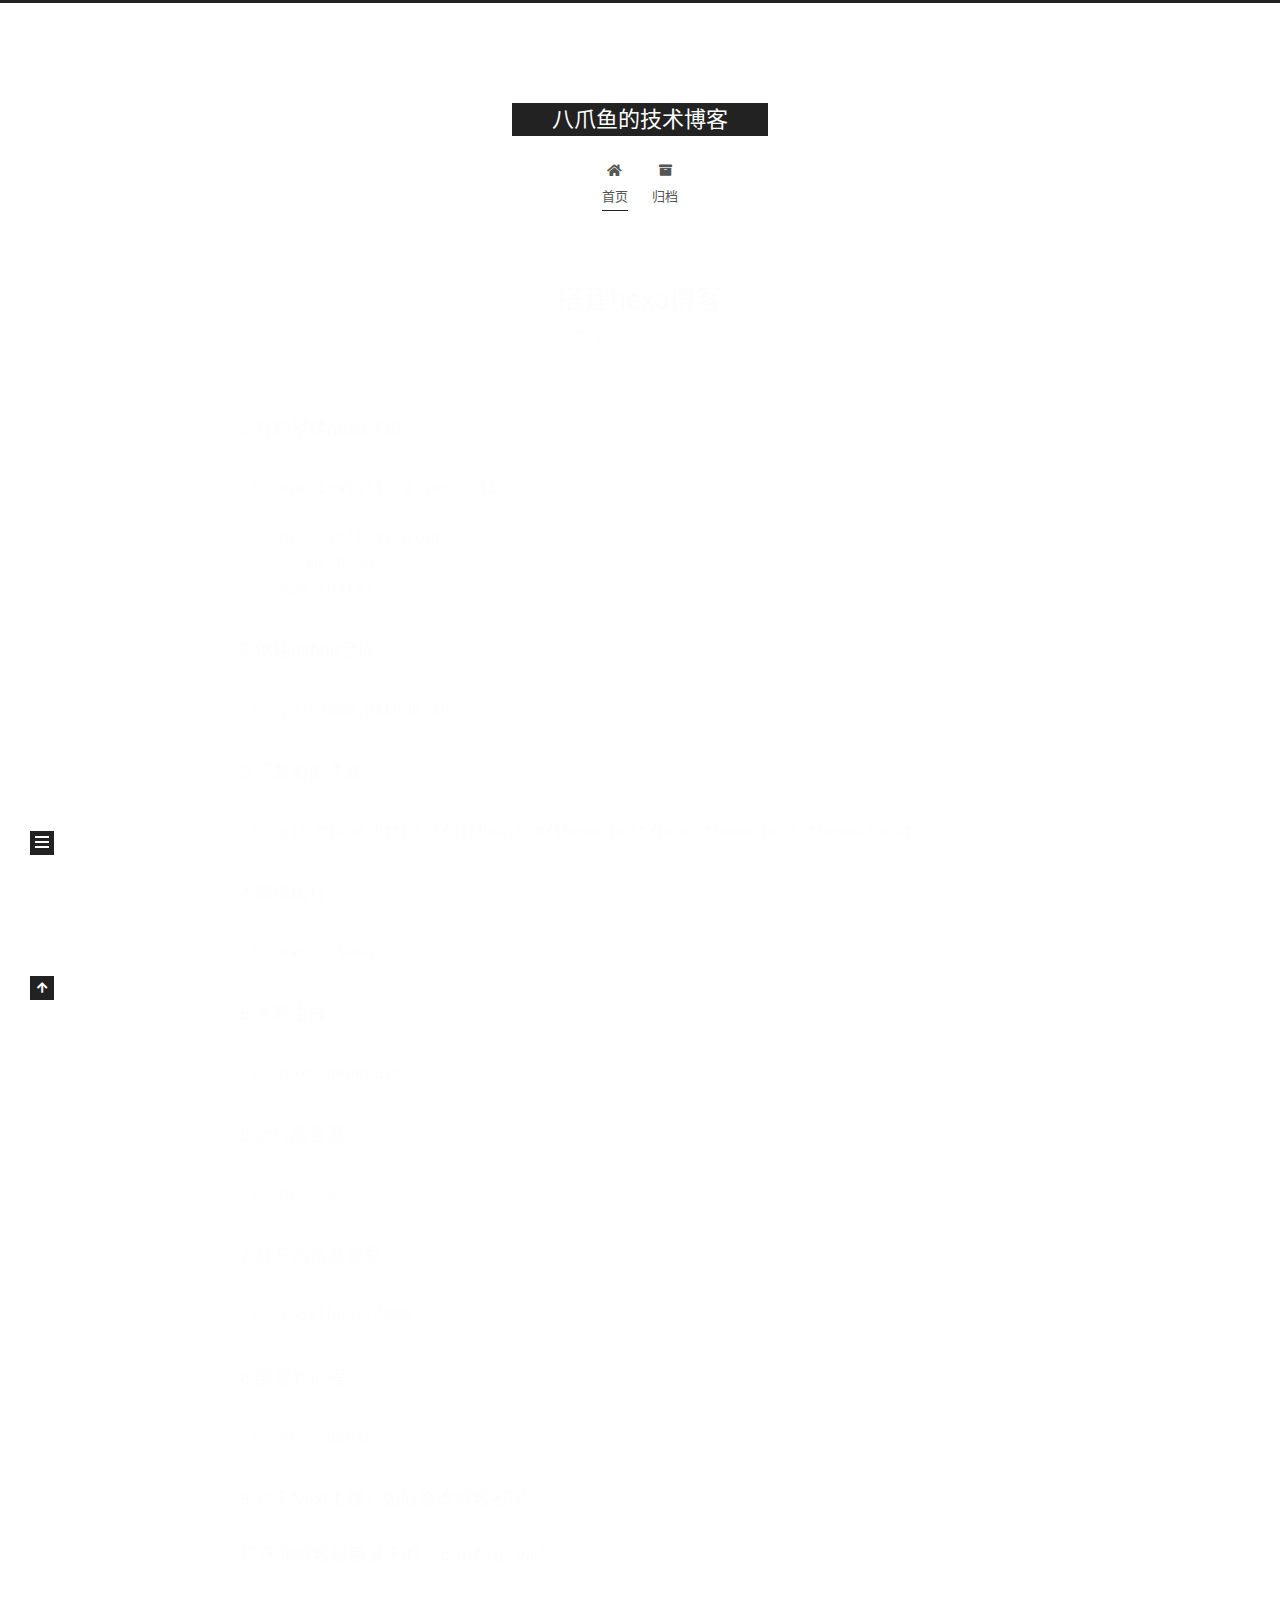
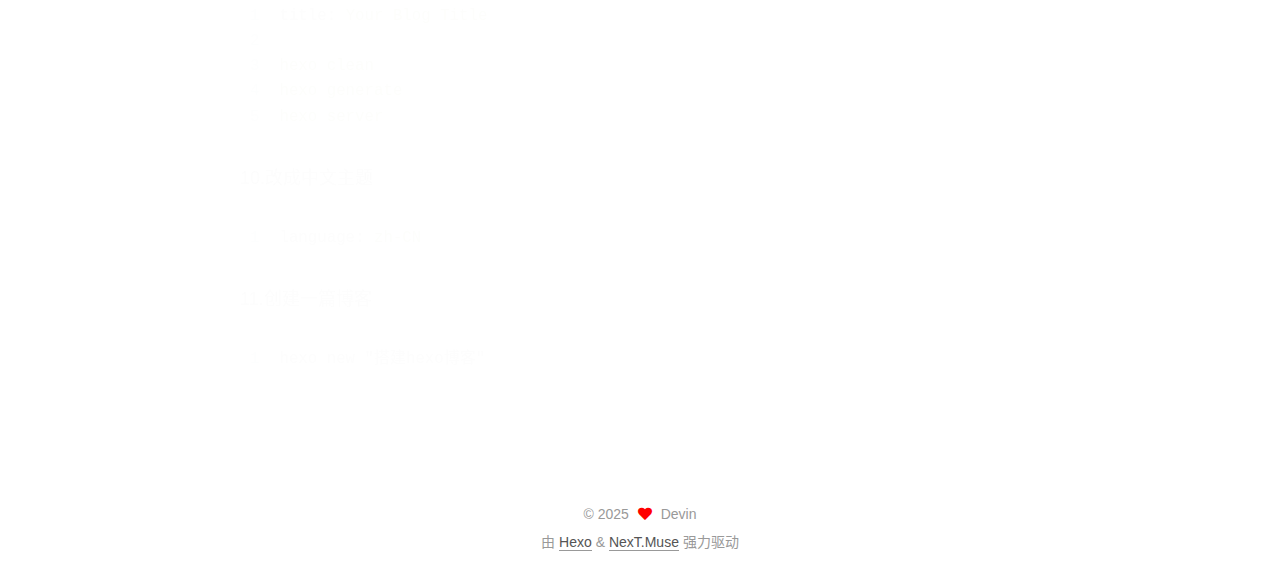
<file: index.html>
<!DOCTYPE html>
<html lang="zh-CN">
<head>
  <meta charset="UTF-8">
<meta name="viewport" content="width=device-width, initial-scale=1, maximum-scale=2">
<meta name="theme-color" content="#222">
<meta name="generator" content="Hexo 7.3.0">
  <link rel="apple-touch-icon" sizes="180x180" href="/images/apple-touch-icon-next.png">
  <link rel="icon" type="image/png" sizes="32x32" href="/images/favicon-32x32-next.png">
  <link rel="icon" type="image/png" sizes="16x16" href="/images/favicon-16x16-next.png">
  <link rel="mask-icon" href="/images/logo.svg" color="#222">

<link rel="stylesheet" href="/css/main.css">


<link rel="stylesheet" href="/lib/font-awesome/css/all.min.css">

<script id="hexo-configurations">
    var NexT = window.NexT || {};
    var CONFIG = {"hostname":"example.com","root":"/","scheme":"Muse","version":"7.8.0","exturl":false,"sidebar":{"position":"left","display":"post","padding":18,"offset":12,"onmobile":false},"copycode":{"enable":false,"show_result":false,"style":null},"back2top":{"enable":true,"sidebar":false,"scrollpercent":false},"bookmark":{"enable":false,"color":"#222","save":"auto"},"fancybox":false,"mediumzoom":false,"lazyload":false,"pangu":false,"comments":{"style":"tabs","active":null,"storage":true,"lazyload":false,"nav":null},"algolia":{"hits":{"per_page":10},"labels":{"input_placeholder":"Search for Posts","hits_empty":"We didn't find any results for the search: ${query}","hits_stats":"${hits} results found in ${time} ms"}},"localsearch":{"enable":false,"trigger":"auto","top_n_per_article":1,"unescape":false,"preload":false},"motion":{"enable":true,"async":false,"transition":{"post_block":"fadeIn","post_header":"slideDownIn","post_body":"slideDownIn","coll_header":"slideLeftIn","sidebar":"slideUpIn"}},"path":"search.json"};
  </script>

  <meta property="og:type" content="website">
<meta property="og:title" content="八爪鱼的技术博客">
<meta property="og:url" content="http://example.com/index.html">
<meta property="og:site_name" content="八爪鱼的技术博客">
<meta property="og:locale" content="zh_CN">
<meta property="article:author" content="Devin">
<meta name="twitter:card" content="summary">

<link rel="canonical" href="http://example.com/">


<script id="page-configurations">
  // https://hexo.io/docs/variables.html
  CONFIG.page = {
    sidebar: "",
    isHome : true,
    isPost : false,
    lang   : 'zh-CN'
  };
</script>

  <title>八爪鱼的技术博客</title>
  






  <noscript>
  <style>
  .use-motion .brand,
  .use-motion .menu-item,
  .sidebar-inner,
  .use-motion .post-block,
  .use-motion .pagination,
  .use-motion .comments,
  .use-motion .post-header,
  .use-motion .post-body,
  .use-motion .collection-header { opacity: initial; }

  .use-motion .site-title,
  .use-motion .site-subtitle {
    opacity: initial;
    top: initial;
  }

  .use-motion .logo-line-before i { left: initial; }
  .use-motion .logo-line-after i { right: initial; }
  </style>
</noscript>

<link rel="alternate" href="/atom.xml" title="八爪鱼的技术博客" type="application/atom+xml">
</head>

<body itemscope itemtype="http://schema.org/WebPage">
  <div class="container use-motion">
    <div class="headband"></div>

    <header class="header" itemscope itemtype="http://schema.org/WPHeader">
      <div class="header-inner"><div class="site-brand-container">
  <div class="site-nav-toggle">
    <div class="toggle" aria-label="切换导航栏">
      <span class="toggle-line toggle-line-first"></span>
      <span class="toggle-line toggle-line-middle"></span>
      <span class="toggle-line toggle-line-last"></span>
    </div>
  </div>

  <div class="site-meta">

    <a href="/" class="brand" rel="start">
      <span class="logo-line-before"><i></i></span>
      <h1 class="site-title">八爪鱼的技术博客</h1>
      <span class="logo-line-after"><i></i></span>
    </a>
  </div>

  <div class="site-nav-right">
    <div class="toggle popup-trigger">
    </div>
  </div>
</div>




<nav class="site-nav">
  <ul id="menu" class="main-menu menu">
        <li class="menu-item menu-item-home">

    <a href="/" rel="section"><i class="fa fa-home fa-fw"></i>首页</a>

  </li>
        <li class="menu-item menu-item-archives">

    <a href="/archives/" rel="section"><i class="fa fa-archive fa-fw"></i>归档</a>

  </li>
  </ul>
</nav>




</div>
    </header>

    
  <div class="back-to-top">
    <i class="fa fa-arrow-up"></i>
    <span>0%</span>
  </div>


    <main class="main">
      <div class="main-inner">
        <div class="content-wrap">
          

          <div class="content index posts-expand">
            
      
  
  
  <article itemscope itemtype="http://schema.org/Article" class="post-block" lang="zh-CN">
    <link itemprop="mainEntityOfPage" href="http://example.com/2025/06/30/%E6%90%AD%E5%BB%BAhexo%E5%8D%9A%E5%AE%A2/">

    <span hidden itemprop="author" itemscope itemtype="http://schema.org/Person">
      <meta itemprop="image" content="/images/avatar.gif">
      <meta itemprop="name" content="Devin">
      <meta itemprop="description" content="">
    </span>

    <span hidden itemprop="publisher" itemscope itemtype="http://schema.org/Organization">
      <meta itemprop="name" content="八爪鱼的技术博客">
    </span>
      <header class="post-header">
        <h2 class="post-title" itemprop="name headline">
          
            <a href="/2025/06/30/%E6%90%AD%E5%BB%BAhexo%E5%8D%9A%E5%AE%A2/" class="post-title-link" itemprop="url">搭建hexo博客</a>
        </h2>

        <div class="post-meta">
            <span class="post-meta-item">
              <span class="post-meta-item-icon">
                <i class="far fa-calendar"></i>
              </span>
              <span class="post-meta-item-text">发表于</span>
              

              <time title="创建时间：2025-06-30 18:15:09 / 修改时间：18:24:55" itemprop="dateCreated datePublished" datetime="2025-06-30T18:15:09+08:00">2025-06-30</time>
            </span>

          

        </div>
      </header>

    
    
    
    <div class="post-body" itemprop="articleBody">

      
          <p>1.开始搭建hexo环境</p>
<figure class="highlight bat"><table><tr><td class="gutter"><pre><span class="line">1</span><br><span class="line">2</span><br><span class="line">3</span><br><span class="line">4</span><br><span class="line">5</span><br></pre></td><td class="code"><pre><span class="line">npm install -g hexo-cli</span><br><span class="line"></span><br><span class="line">hexo init my-blog</span><br><span class="line"><span class="built_in">cd</span> my-blog</span><br><span class="line">npm install</span><br></pre></td></tr></table></figure>

<p>2.创建github仓库</p>
<figure class="highlight plaintext"><table><tr><td class="gutter"><pre><span class="line">1</span><br></pre></td><td class="code"><pre><span class="line">yourname.github.io</span><br></pre></td></tr></table></figure>

<p>3.下载新的主题</p>
<figure class="highlight bat"><table><tr><td class="gutter"><pre><span class="line">1</span><br></pre></td><td class="code"><pre><span class="line">git clone https://github.com/theme-next/hexo-theme-next themes/next</span><br></pre></td></tr></table></figure>

<p>4.清除缓存</p>
<figure class="highlight bat"><table><tr><td class="gutter"><pre><span class="line">1</span><br></pre></td><td class="code"><pre><span class="line">hexo clean</span><br></pre></td></tr></table></figure>

<p>5.重新生成</p>
<figure class="highlight bat"><table><tr><td class="gutter"><pre><span class="line">1</span><br></pre></td><td class="code"><pre><span class="line">hexo generate</span><br></pre></td></tr></table></figure>

<p>6.运行服务器</p>
<figure class="highlight bat"><table><tr><td class="gutter"><pre><span class="line">1</span><br></pre></td><td class="code"><pre><span class="line">hexo s</span><br></pre></td></tr></table></figure>

<p>7.打开浏览器查看</p>
<figure class="highlight plaintext"><table><tr><td class="gutter"><pre><span class="line">1</span><br></pre></td><td class="code"><pre><span class="line">localhost:4000</span><br></pre></td></tr></table></figure>

<p>8.部署到远程</p>
<figure class="highlight bat"><table><tr><td class="gutter"><pre><span class="line">1</span><br></pre></td><td class="code"><pre><span class="line">hexo deploy</span><br></pre></td></tr></table></figure>

<p>9.对于Next主题，如何修改博客名字</p>
<p>打开你博客根目录下的 <code>_config.yml</code></p>
<figure class="highlight yaml"><table><tr><td class="gutter"><pre><span class="line">1</span><br><span class="line">2</span><br><span class="line">3</span><br><span class="line">4</span><br><span class="line">5</span><br></pre></td><td class="code"><pre><span class="line"><span class="attr">title:</span> <span class="string">Your</span> <span class="string">Blog</span> <span class="string">Title</span></span><br><span class="line"></span><br><span class="line"><span class="string">hexo</span> <span class="string">clean</span></span><br><span class="line"><span class="string">hexo</span> <span class="string">generate</span></span><br><span class="line"><span class="string">hexo</span> <span class="string">server</span></span><br></pre></td></tr></table></figure>

<p>10.改成中文主题</p>
<figure class="highlight yaml"><table><tr><td class="gutter"><pre><span class="line">1</span><br></pre></td><td class="code"><pre><span class="line"><span class="attr">language:</span> <span class="string">zh-CN</span></span><br></pre></td></tr></table></figure>

<p>11.创建一篇博客</p>
<figure class="highlight bat"><table><tr><td class="gutter"><pre><span class="line">1</span><br></pre></td><td class="code"><pre><span class="line">hexo new &quot;搭建hexo博客&quot;</span><br></pre></td></tr></table></figure>


      
    </div>

    
    
    
      <footer class="post-footer">
        <div class="post-eof"></div>
      </footer>
  </article>
  
  
  


  



          </div>
          

<script>
  window.addEventListener('tabs:register', () => {
    let { activeClass } = CONFIG.comments;
    if (CONFIG.comments.storage) {
      activeClass = localStorage.getItem('comments_active') || activeClass;
    }
    if (activeClass) {
      let activeTab = document.querySelector(`a[href="#comment-${activeClass}"]`);
      if (activeTab) {
        activeTab.click();
      }
    }
  });
  if (CONFIG.comments.storage) {
    window.addEventListener('tabs:click', event => {
      if (!event.target.matches('.tabs-comment .tab-content .tab-pane')) return;
      let commentClass = event.target.classList[1];
      localStorage.setItem('comments_active', commentClass);
    });
  }
</script>

        </div>
          
  
  <div class="toggle sidebar-toggle">
    <span class="toggle-line toggle-line-first"></span>
    <span class="toggle-line toggle-line-middle"></span>
    <span class="toggle-line toggle-line-last"></span>
  </div>

  <aside class="sidebar">
    <div class="sidebar-inner">

      <ul class="sidebar-nav motion-element">
        <li class="sidebar-nav-toc">
          文章目录
        </li>
        <li class="sidebar-nav-overview">
          站点概览
        </li>
      </ul>

      <!--noindex-->
      <div class="post-toc-wrap sidebar-panel">
      </div>
      <!--/noindex-->

      <div class="site-overview-wrap sidebar-panel">
        <div class="site-author motion-element" itemprop="author" itemscope itemtype="http://schema.org/Person">
  <p class="site-author-name" itemprop="name">Devin</p>
  <div class="site-description" itemprop="description"></div>
</div>
<div class="site-state-wrap motion-element">
  <nav class="site-state">
      <div class="site-state-item site-state-posts">
          <a href="/archives/">
        
          <span class="site-state-item-count">1</span>
          <span class="site-state-item-name">日志</span>
        </a>
      </div>
  </nav>
</div>



      </div>

    </div>
  </aside>
  <div id="sidebar-dimmer"></div>


      </div>
    </main>

    <footer class="footer">
      <div class="footer-inner">
        

        

<div class="copyright">
  
  &copy; 
  <span itemprop="copyrightYear">2025</span>
  <span class="with-love">
    <i class="fa fa-heart"></i>
  </span>
  <span class="author" itemprop="copyrightHolder">Devin</span>
</div>
  <div class="powered-by">由 <a href="https://hexo.io/" class="theme-link" rel="noopener" target="_blank">Hexo</a> & <a href="https://muse.theme-next.org/" class="theme-link" rel="noopener" target="_blank">NexT.Muse</a> 强力驱动
  </div>

        








      </div>
    </footer>
  </div>

  
  <script src="/lib/anime.min.js"></script>
  <script src="/lib/velocity/velocity.min.js"></script>
  <script src="/lib/velocity/velocity.ui.min.js"></script>

<script src="/js/utils.js"></script>

<script src="/js/motion.js"></script>


<script src="/js/schemes/muse.js"></script>


<script src="/js/next-boot.js"></script>




  















  

  

</body>
</html>
</file>
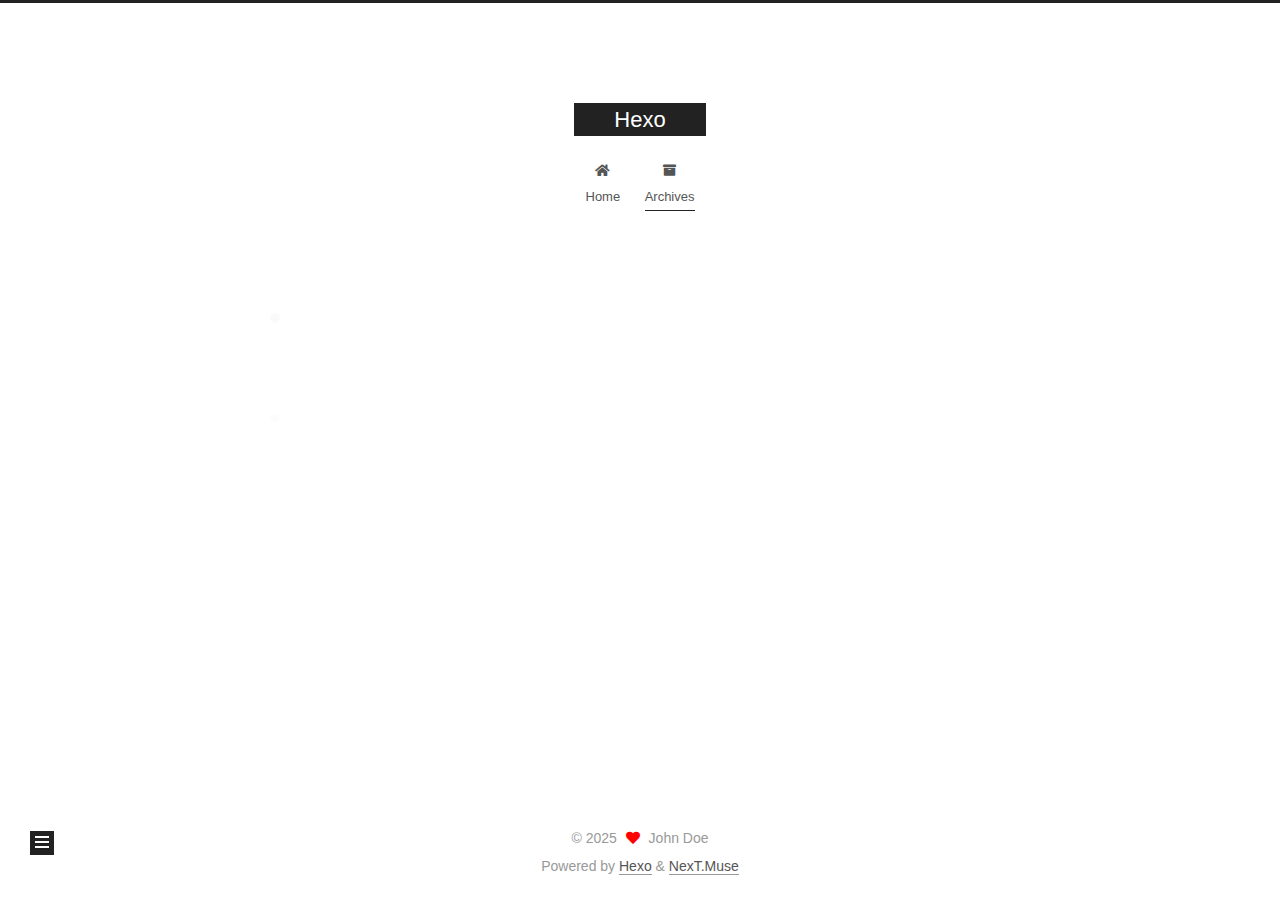
<file: archives/index.html>
<!DOCTYPE html>
<html lang="en">
<head>
  <meta charset="UTF-8">
<meta name="viewport" content="width=device-width, initial-scale=1, maximum-scale=2">
<meta name="theme-color" content="#222">
<meta name="generator" content="Hexo 7.3.0">
  <link rel="apple-touch-icon" sizes="180x180" href="/images/apple-touch-icon-next.png">
  <link rel="icon" type="image/png" sizes="32x32" href="/images/favicon-32x32-next.png">
  <link rel="icon" type="image/png" sizes="16x16" href="/images/favicon-16x16-next.png">
  <link rel="mask-icon" href="/images/logo.svg" color="#222">

<link rel="stylesheet" href="/css/main.css">


<link rel="stylesheet" href="/lib/font-awesome/css/all.min.css">

<script id="hexo-configurations">
    var NexT = window.NexT || {};
    var CONFIG = {"hostname":"example.com","root":"/","scheme":"Muse","version":"7.8.0","exturl":false,"sidebar":{"position":"left","display":"post","padding":18,"offset":12,"onmobile":false},"copycode":{"enable":false,"show_result":false,"style":null},"back2top":{"enable":true,"sidebar":false,"scrollpercent":false},"bookmark":{"enable":false,"color":"#222","save":"auto"},"fancybox":false,"mediumzoom":false,"lazyload":false,"pangu":false,"comments":{"style":"tabs","active":null,"storage":true,"lazyload":false,"nav":null},"algolia":{"hits":{"per_page":10},"labels":{"input_placeholder":"Search for Posts","hits_empty":"We didn't find any results for the search: ${query}","hits_stats":"${hits} results found in ${time} ms"}},"localsearch":{"enable":false,"trigger":"auto","top_n_per_article":1,"unescape":false,"preload":false},"motion":{"enable":true,"async":false,"transition":{"post_block":"fadeIn","post_header":"slideDownIn","post_body":"slideDownIn","coll_header":"slideLeftIn","sidebar":"slideUpIn"}},"path":"search.json"};
  </script>

  <meta property="og:type" content="website">
<meta property="og:title" content="Hexo">
<meta property="og:url" content="http://example.com/archives/index.html">
<meta property="og:site_name" content="Hexo">
<meta property="og:locale" content="en_US">
<meta property="article:author" content="John Doe">
<meta name="twitter:card" content="summary">

<link rel="canonical" href="http://example.com/archives/">


<script id="page-configurations">
  // https://hexo.io/docs/variables.html
  CONFIG.page = {
    sidebar: "",
    isHome : false,
    isPost : false,
    lang   : 'en'
  };
</script>

  <title>Archive | Hexo</title>
  






  <noscript>
  <style>
  .use-motion .brand,
  .use-motion .menu-item,
  .sidebar-inner,
  .use-motion .post-block,
  .use-motion .pagination,
  .use-motion .comments,
  .use-motion .post-header,
  .use-motion .post-body,
  .use-motion .collection-header { opacity: initial; }

  .use-motion .site-title,
  .use-motion .site-subtitle {
    opacity: initial;
    top: initial;
  }

  .use-motion .logo-line-before i { left: initial; }
  .use-motion .logo-line-after i { right: initial; }
  </style>
</noscript>

<link rel="alternate" href="/atom.xml" title="Hexo" type="application/atom+xml">
</head>

<body itemscope itemtype="http://schema.org/WebPage">
  <div class="container use-motion">
    <div class="headband"></div>

    <header class="header" itemscope itemtype="http://schema.org/WPHeader">
      <div class="header-inner"><div class="site-brand-container">
  <div class="site-nav-toggle">
    <div class="toggle" aria-label="Toggle navigation bar">
      <span class="toggle-line toggle-line-first"></span>
      <span class="toggle-line toggle-line-middle"></span>
      <span class="toggle-line toggle-line-last"></span>
    </div>
  </div>

  <div class="site-meta">

    <a href="/" class="brand" rel="start">
      <span class="logo-line-before"><i></i></span>
      <h1 class="site-title">Hexo</h1>
      <span class="logo-line-after"><i></i></span>
    </a>
  </div>

  <div class="site-nav-right">
    <div class="toggle popup-trigger">
    </div>
  </div>
</div>




<nav class="site-nav">
  <ul id="menu" class="main-menu menu">
        <li class="menu-item menu-item-home">

    <a href="/" rel="section"><i class="fa fa-home fa-fw"></i>Home</a>

  </li>
        <li class="menu-item menu-item-archives">

    <a href="/archives/" rel="section"><i class="fa fa-archive fa-fw"></i>Archives</a>

  </li>
  </ul>
</nav>




</div>
    </header>

    
  <div class="back-to-top">
    <i class="fa fa-arrow-up"></i>
    <span>0%</span>
  </div>


    <main class="main">
      <div class="main-inner">
        <div class="content-wrap">
          

          <div class="content archive">
            

  
  
  
  <div class="post-block">
    <div class="posts-collapse">
      <div class="collection-title">
        <span class="collection-header">Um..! 1 post. Keep on posting.</span>
      </div>

      
    <div class="collection-year">
      <span class="collection-header">2025</span>
    </div>

  <article itemscope itemtype="http://schema.org/Article">
    <header class="post-header">

      <div class="post-meta">
        <time itemprop="dateCreated"
              datetime="2025-06-30T17:22:41+08:00"
              content="2025-06-30">
          06-30
        </time>
      </div>

      <div class="post-title">
          <a class="post-title-link" href="/2025/06/30/hello-world/" itemprop="url">
            <span itemprop="name">Hello World</span>
          </a>
      </div>

    </header>
  </article>


    </div>
  </div>
  
  
  

  



          </div>
          

<script>
  window.addEventListener('tabs:register', () => {
    let { activeClass } = CONFIG.comments;
    if (CONFIG.comments.storage) {
      activeClass = localStorage.getItem('comments_active') || activeClass;
    }
    if (activeClass) {
      let activeTab = document.querySelector(`a[href="#comment-${activeClass}"]`);
      if (activeTab) {
        activeTab.click();
      }
    }
  });
  if (CONFIG.comments.storage) {
    window.addEventListener('tabs:click', event => {
      if (!event.target.matches('.tabs-comment .tab-content .tab-pane')) return;
      let commentClass = event.target.classList[1];
      localStorage.setItem('comments_active', commentClass);
    });
  }
</script>

        </div>
          
  
  <div class="toggle sidebar-toggle">
    <span class="toggle-line toggle-line-first"></span>
    <span class="toggle-line toggle-line-middle"></span>
    <span class="toggle-line toggle-line-last"></span>
  </div>

  <aside class="sidebar">
    <div class="sidebar-inner">

      <ul class="sidebar-nav motion-element">
        <li class="sidebar-nav-toc">
          Table of Contents
        </li>
        <li class="sidebar-nav-overview">
          Overview
        </li>
      </ul>

      <!--noindex-->
      <div class="post-toc-wrap sidebar-panel">
      </div>
      <!--/noindex-->

      <div class="site-overview-wrap sidebar-panel">
        <div class="site-author motion-element" itemprop="author" itemscope itemtype="http://schema.org/Person">
  <p class="site-author-name" itemprop="name">John Doe</p>
  <div class="site-description" itemprop="description"></div>
</div>
<div class="site-state-wrap motion-element">
  <nav class="site-state">
      <div class="site-state-item site-state-posts">
          <a href="/archives/">
        
          <span class="site-state-item-count">1</span>
          <span class="site-state-item-name">posts</span>
        </a>
      </div>
  </nav>
</div>



      </div>

    </div>
  </aside>
  <div id="sidebar-dimmer"></div>


      </div>
    </main>

    <footer class="footer">
      <div class="footer-inner">
        

        

<div class="copyright">
  
  &copy; 
  <span itemprop="copyrightYear">2025</span>
  <span class="with-love">
    <i class="fa fa-heart"></i>
  </span>
  <span class="author" itemprop="copyrightHolder">John Doe</span>
</div>
  <div class="powered-by">Powered by <a href="https://hexo.io/" class="theme-link" rel="noopener" target="_blank">Hexo</a> & <a href="https://muse.theme-next.org/" class="theme-link" rel="noopener" target="_blank">NexT.Muse</a>
  </div>

        








      </div>
    </footer>
  </div>

  
  <script src="/lib/anime.min.js"></script>
  <script src="/lib/velocity/velocity.min.js"></script>
  <script src="/lib/velocity/velocity.ui.min.js"></script>

<script src="/js/utils.js"></script>

<script src="/js/motion.js"></script>


<script src="/js/schemes/muse.js"></script>


<script src="/js/next-boot.js"></script>




  















  

  

</body>
</html>
</file>
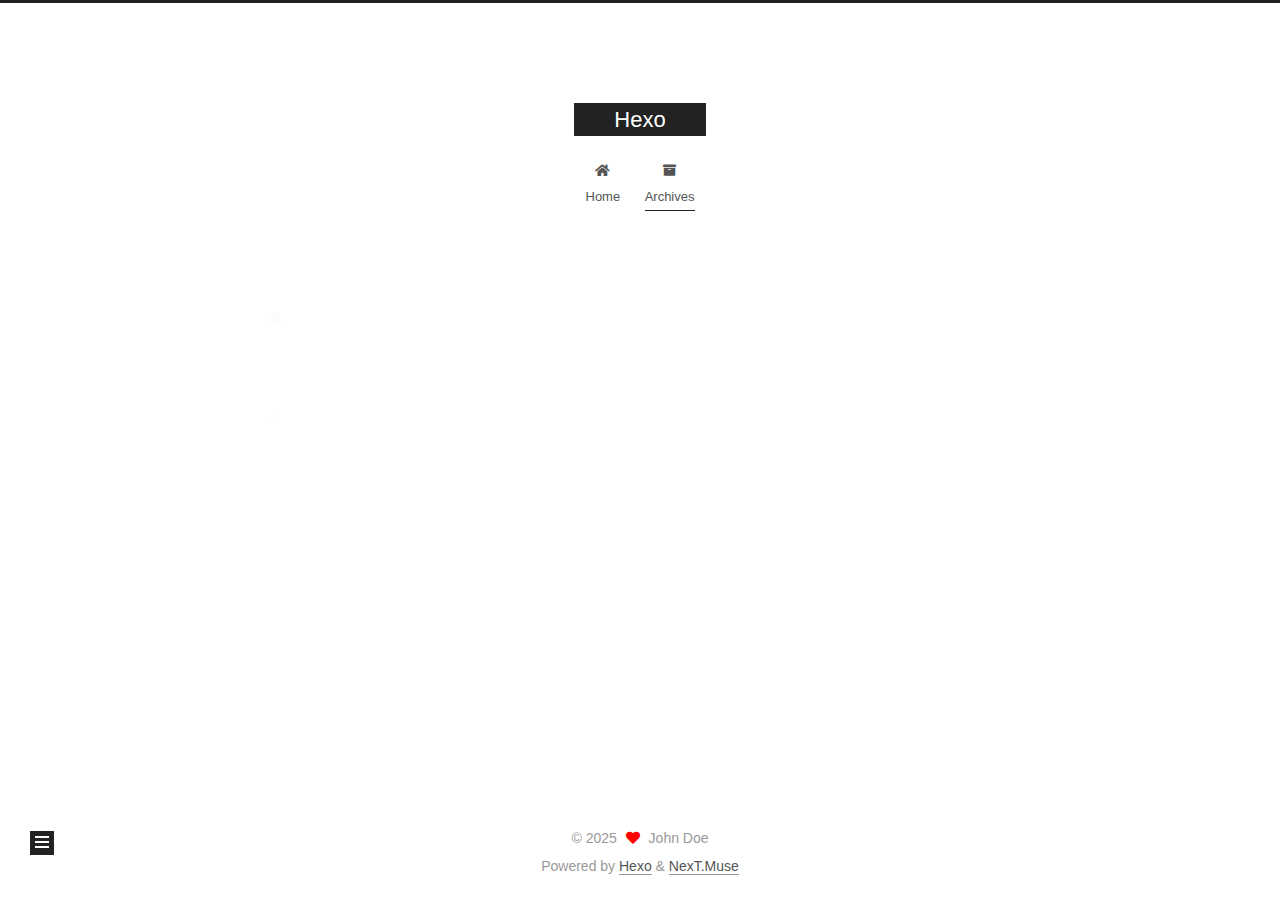
<file: archives/2025/index.html>
<!DOCTYPE html>
<html lang="en">
<head>
  <meta charset="UTF-8">
<meta name="viewport" content="width=device-width, initial-scale=1, maximum-scale=2">
<meta name="theme-color" content="#222">
<meta name="generator" content="Hexo 7.3.0">
  <link rel="apple-touch-icon" sizes="180x180" href="/images/apple-touch-icon-next.png">
  <link rel="icon" type="image/png" sizes="32x32" href="/images/favicon-32x32-next.png">
  <link rel="icon" type="image/png" sizes="16x16" href="/images/favicon-16x16-next.png">
  <link rel="mask-icon" href="/images/logo.svg" color="#222">

<link rel="stylesheet" href="/css/main.css">


<link rel="stylesheet" href="/lib/font-awesome/css/all.min.css">

<script id="hexo-configurations">
    var NexT = window.NexT || {};
    var CONFIG = {"hostname":"example.com","root":"/","scheme":"Muse","version":"7.8.0","exturl":false,"sidebar":{"position":"left","display":"post","padding":18,"offset":12,"onmobile":false},"copycode":{"enable":false,"show_result":false,"style":null},"back2top":{"enable":true,"sidebar":false,"scrollpercent":false},"bookmark":{"enable":false,"color":"#222","save":"auto"},"fancybox":false,"mediumzoom":false,"lazyload":false,"pangu":false,"comments":{"style":"tabs","active":null,"storage":true,"lazyload":false,"nav":null},"algolia":{"hits":{"per_page":10},"labels":{"input_placeholder":"Search for Posts","hits_empty":"We didn't find any results for the search: ${query}","hits_stats":"${hits} results found in ${time} ms"}},"localsearch":{"enable":false,"trigger":"auto","top_n_per_article":1,"unescape":false,"preload":false},"motion":{"enable":true,"async":false,"transition":{"post_block":"fadeIn","post_header":"slideDownIn","post_body":"slideDownIn","coll_header":"slideLeftIn","sidebar":"slideUpIn"}},"path":"search.json"};
  </script>

  <meta property="og:type" content="website">
<meta property="og:title" content="Hexo">
<meta property="og:url" content="http://example.com/archives/2025/index.html">
<meta property="og:site_name" content="Hexo">
<meta property="og:locale" content="en_US">
<meta property="article:author" content="John Doe">
<meta name="twitter:card" content="summary">

<link rel="canonical" href="http://example.com/archives/2025/">


<script id="page-configurations">
  // https://hexo.io/docs/variables.html
  CONFIG.page = {
    sidebar: "",
    isHome : false,
    isPost : false,
    lang   : 'en'
  };
</script>

  <title>Archive | Hexo</title>
  






  <noscript>
  <style>
  .use-motion .brand,
  .use-motion .menu-item,
  .sidebar-inner,
  .use-motion .post-block,
  .use-motion .pagination,
  .use-motion .comments,
  .use-motion .post-header,
  .use-motion .post-body,
  .use-motion .collection-header { opacity: initial; }

  .use-motion .site-title,
  .use-motion .site-subtitle {
    opacity: initial;
    top: initial;
  }

  .use-motion .logo-line-before i { left: initial; }
  .use-motion .logo-line-after i { right: initial; }
  </style>
</noscript>

<link rel="alternate" href="/atom.xml" title="Hexo" type="application/atom+xml">
</head>

<body itemscope itemtype="http://schema.org/WebPage">
  <div class="container use-motion">
    <div class="headband"></div>

    <header class="header" itemscope itemtype="http://schema.org/WPHeader">
      <div class="header-inner"><div class="site-brand-container">
  <div class="site-nav-toggle">
    <div class="toggle" aria-label="Toggle navigation bar">
      <span class="toggle-line toggle-line-first"></span>
      <span class="toggle-line toggle-line-middle"></span>
      <span class="toggle-line toggle-line-last"></span>
    </div>
  </div>

  <div class="site-meta">

    <a href="/" class="brand" rel="start">
      <span class="logo-line-before"><i></i></span>
      <h1 class="site-title">Hexo</h1>
      <span class="logo-line-after"><i></i></span>
    </a>
  </div>

  <div class="site-nav-right">
    <div class="toggle popup-trigger">
    </div>
  </div>
</div>




<nav class="site-nav">
  <ul id="menu" class="main-menu menu">
        <li class="menu-item menu-item-home">

    <a href="/" rel="section"><i class="fa fa-home fa-fw"></i>Home</a>

  </li>
        <li class="menu-item menu-item-archives">

    <a href="/archives/" rel="section"><i class="fa fa-archive fa-fw"></i>Archives</a>

  </li>
  </ul>
</nav>




</div>
    </header>

    
  <div class="back-to-top">
    <i class="fa fa-arrow-up"></i>
    <span>0%</span>
  </div>


    <main class="main">
      <div class="main-inner">
        <div class="content-wrap">
          

          <div class="content archive">
            

  
  
  
  <div class="post-block">
    <div class="posts-collapse">
      <div class="collection-title">
        <span class="collection-header">Um..! 1 post. Keep on posting.</span>
      </div>

      
    <div class="collection-year">
      <span class="collection-header">2025</span>
    </div>

  <article itemscope itemtype="http://schema.org/Article">
    <header class="post-header">

      <div class="post-meta">
        <time itemprop="dateCreated"
              datetime="2025-06-30T17:22:41+08:00"
              content="2025-06-30">
          06-30
        </time>
      </div>

      <div class="post-title">
          <a class="post-title-link" href="/2025/06/30/hello-world/" itemprop="url">
            <span itemprop="name">Hello World</span>
          </a>
      </div>

    </header>
  </article>


    </div>
  </div>
  
  
  

  



          </div>
          

<script>
  window.addEventListener('tabs:register', () => {
    let { activeClass } = CONFIG.comments;
    if (CONFIG.comments.storage) {
      activeClass = localStorage.getItem('comments_active') || activeClass;
    }
    if (activeClass) {
      let activeTab = document.querySelector(`a[href="#comment-${activeClass}"]`);
      if (activeTab) {
        activeTab.click();
      }
    }
  });
  if (CONFIG.comments.storage) {
    window.addEventListener('tabs:click', event => {
      if (!event.target.matches('.tabs-comment .tab-content .tab-pane')) return;
      let commentClass = event.target.classList[1];
      localStorage.setItem('comments_active', commentClass);
    });
  }
</script>

        </div>
          
  
  <div class="toggle sidebar-toggle">
    <span class="toggle-line toggle-line-first"></span>
    <span class="toggle-line toggle-line-middle"></span>
    <span class="toggle-line toggle-line-last"></span>
  </div>

  <aside class="sidebar">
    <div class="sidebar-inner">

      <ul class="sidebar-nav motion-element">
        <li class="sidebar-nav-toc">
          Table of Contents
        </li>
        <li class="sidebar-nav-overview">
          Overview
        </li>
      </ul>

      <!--noindex-->
      <div class="post-toc-wrap sidebar-panel">
      </div>
      <!--/noindex-->

      <div class="site-overview-wrap sidebar-panel">
        <div class="site-author motion-element" itemprop="author" itemscope itemtype="http://schema.org/Person">
  <p class="site-author-name" itemprop="name">John Doe</p>
  <div class="site-description" itemprop="description"></div>
</div>
<div class="site-state-wrap motion-element">
  <nav class="site-state">
      <div class="site-state-item site-state-posts">
          <a href="/archives/">
        
          <span class="site-state-item-count">1</span>
          <span class="site-state-item-name">posts</span>
        </a>
      </div>
  </nav>
</div>



      </div>

    </div>
  </aside>
  <div id="sidebar-dimmer"></div>


      </div>
    </main>

    <footer class="footer">
      <div class="footer-inner">
        

        

<div class="copyright">
  
  &copy; 
  <span itemprop="copyrightYear">2025</span>
  <span class="with-love">
    <i class="fa fa-heart"></i>
  </span>
  <span class="author" itemprop="copyrightHolder">John Doe</span>
</div>
  <div class="powered-by">Powered by <a href="https://hexo.io/" class="theme-link" rel="noopener" target="_blank">Hexo</a> & <a href="https://muse.theme-next.org/" class="theme-link" rel="noopener" target="_blank">NexT.Muse</a>
  </div>

        








      </div>
    </footer>
  </div>

  
  <script src="/lib/anime.min.js"></script>
  <script src="/lib/velocity/velocity.min.js"></script>
  <script src="/lib/velocity/velocity.ui.min.js"></script>

<script src="/js/utils.js"></script>

<script src="/js/motion.js"></script>


<script src="/js/schemes/muse.js"></script>


<script src="/js/next-boot.js"></script>




  















  

  

</body>
</html>
</file>
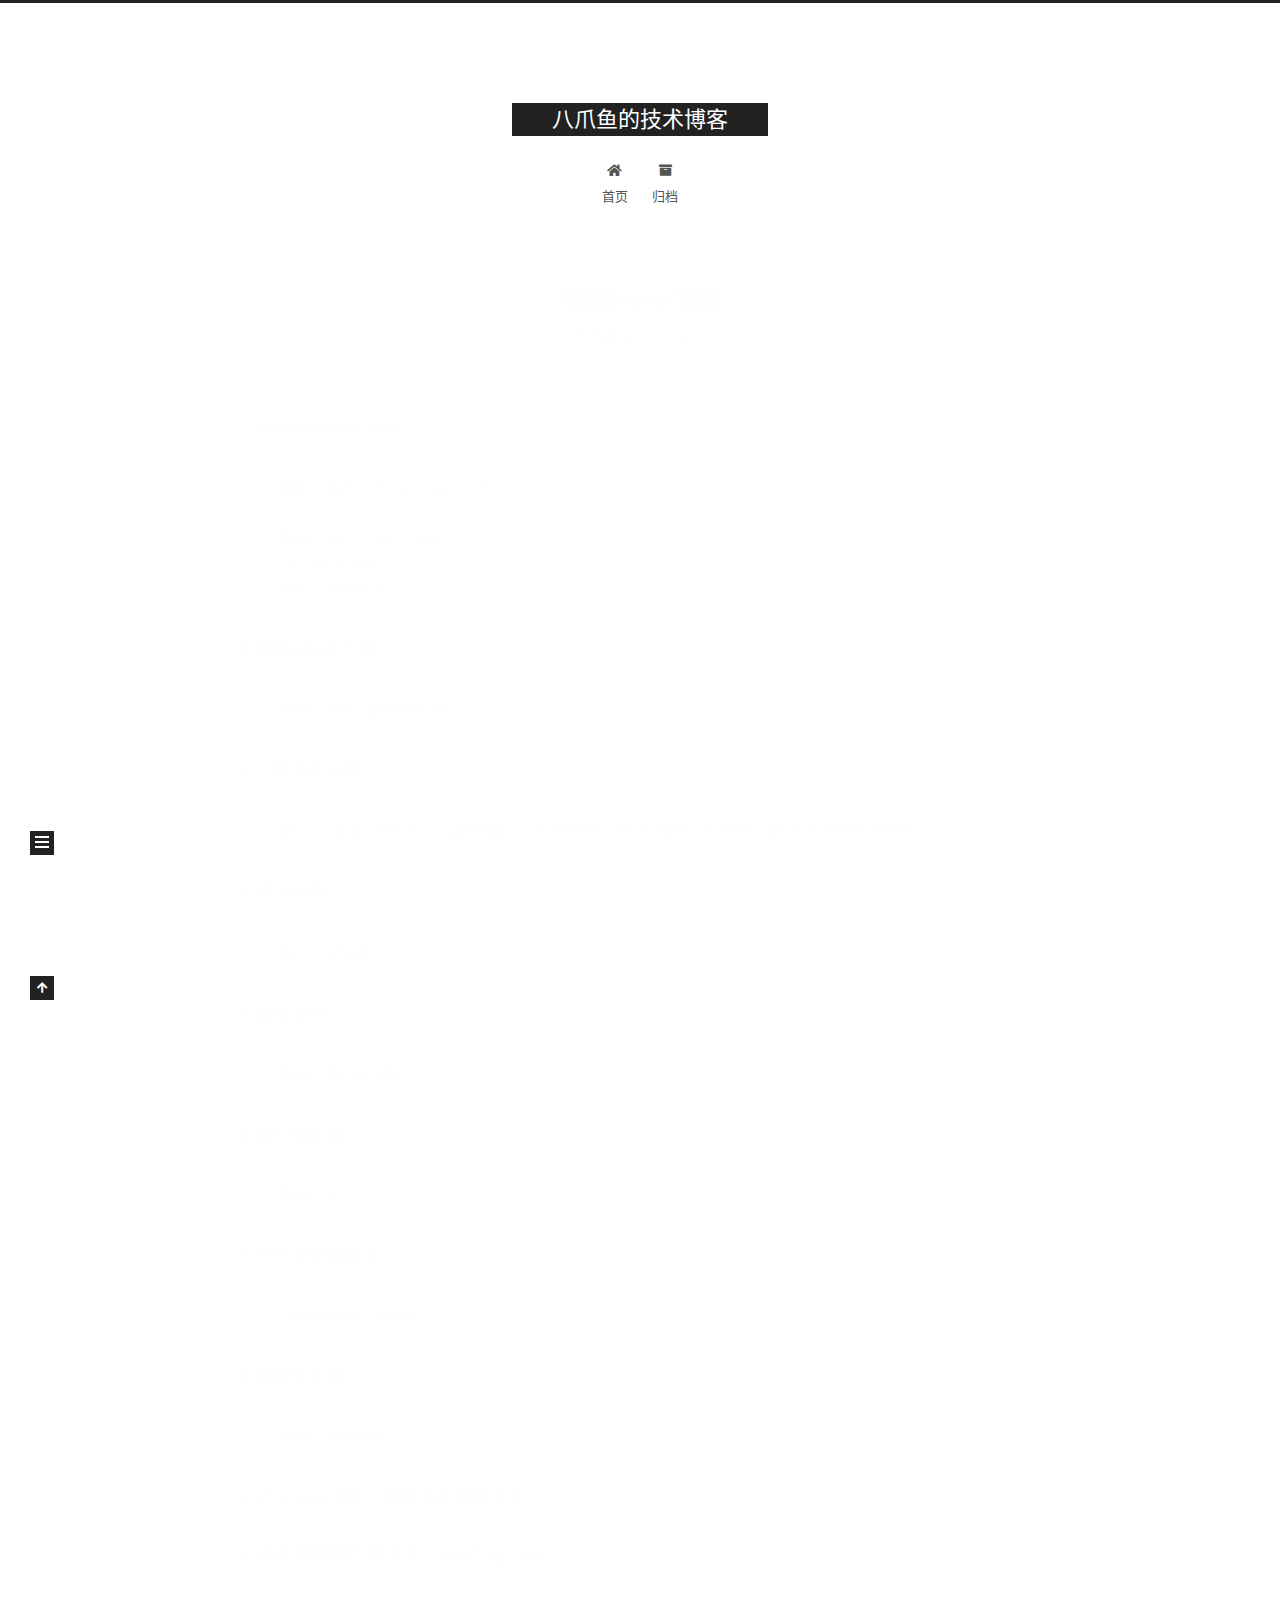
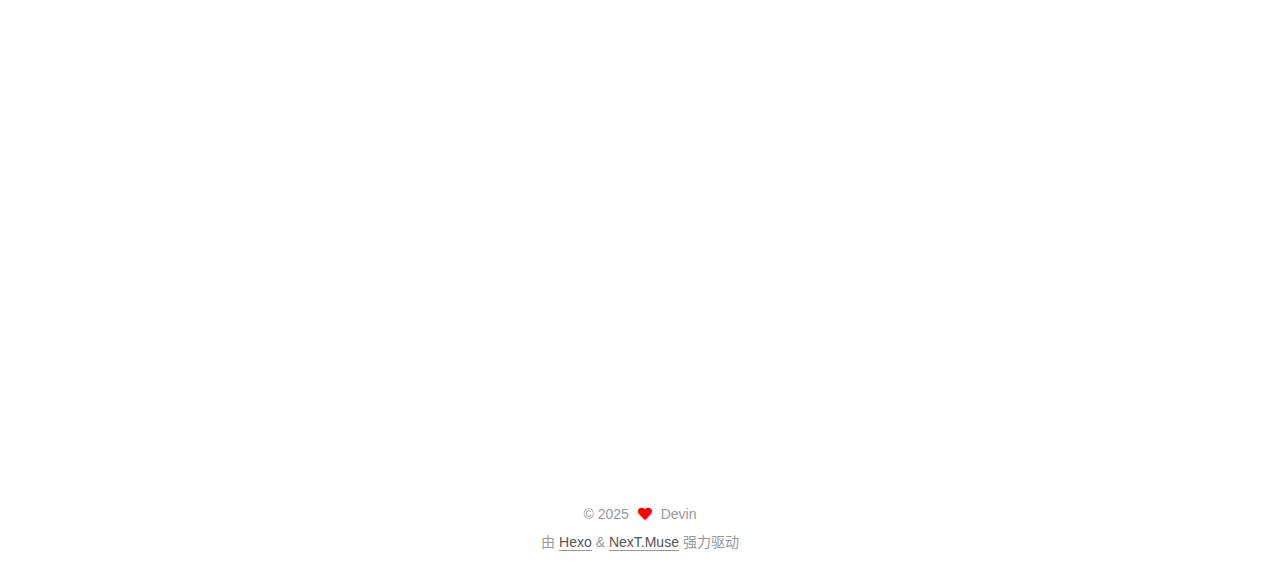
<file: 2025/06/30/搭建hexo博客/index.html>
<!DOCTYPE html>
<html lang="zh-CN">
<head>
  <meta charset="UTF-8">
<meta name="viewport" content="width=device-width, initial-scale=1, maximum-scale=2">
<meta name="theme-color" content="#222">
<meta name="generator" content="Hexo 7.3.0">
  <link rel="apple-touch-icon" sizes="180x180" href="/images/apple-touch-icon-next.png">
  <link rel="icon" type="image/png" sizes="32x32" href="/images/favicon-32x32-next.png">
  <link rel="icon" type="image/png" sizes="16x16" href="/images/favicon-16x16-next.png">
  <link rel="mask-icon" href="/images/logo.svg" color="#222">

<link rel="stylesheet" href="/css/main.css">


<link rel="stylesheet" href="/lib/font-awesome/css/all.min.css">

<script id="hexo-configurations">
    var NexT = window.NexT || {};
    var CONFIG = {"hostname":"example.com","root":"/","scheme":"Muse","version":"7.8.0","exturl":false,"sidebar":{"position":"left","display":"post","padding":18,"offset":12,"onmobile":false},"copycode":{"enable":false,"show_result":false,"style":null},"back2top":{"enable":true,"sidebar":false,"scrollpercent":false},"bookmark":{"enable":false,"color":"#222","save":"auto"},"fancybox":false,"mediumzoom":false,"lazyload":false,"pangu":false,"comments":{"style":"tabs","active":null,"storage":true,"lazyload":false,"nav":null},"algolia":{"hits":{"per_page":10},"labels":{"input_placeholder":"Search for Posts","hits_empty":"We didn't find any results for the search: ${query}","hits_stats":"${hits} results found in ${time} ms"}},"localsearch":{"enable":false,"trigger":"auto","top_n_per_article":1,"unescape":false,"preload":false},"motion":{"enable":true,"async":false,"transition":{"post_block":"fadeIn","post_header":"slideDownIn","post_body":"slideDownIn","coll_header":"slideLeftIn","sidebar":"slideUpIn"}},"path":"search.json"};
  </script>

  <meta name="description" content="1.开始搭建hexo环境 12345npm install -g hexo-clihexo init my-blogcd my-blognpm install  2.创建github仓库 1yourname.github.io  3.下载新的主题 1git clone https:&#x2F;&#x2F;github.com&#x2F;theme-next&#x2F;hexo-theme-next themes&#x2F;next  4.清除缓存">
<meta property="og:type" content="article">
<meta property="og:title" content="搭建hexo博客">
<meta property="og:url" content="http://example.com/2025/06/30/%E6%90%AD%E5%BB%BAhexo%E5%8D%9A%E5%AE%A2/index.html">
<meta property="og:site_name" content="八爪鱼的技术博客">
<meta property="og:description" content="1.开始搭建hexo环境 12345npm install -g hexo-clihexo init my-blogcd my-blognpm install  2.创建github仓库 1yourname.github.io  3.下载新的主题 1git clone https:&#x2F;&#x2F;github.com&#x2F;theme-next&#x2F;hexo-theme-next themes&#x2F;next  4.清除缓存">
<meta property="og:locale" content="zh_CN">
<meta property="article:published_time" content="2025-06-30T10:15:09.000Z">
<meta property="article:modified_time" content="2025-06-30T10:24:55.569Z">
<meta property="article:author" content="Devin">
<meta name="twitter:card" content="summary">

<link rel="canonical" href="http://example.com/2025/06/30/%E6%90%AD%E5%BB%BAhexo%E5%8D%9A%E5%AE%A2/">


<script id="page-configurations">
  // https://hexo.io/docs/variables.html
  CONFIG.page = {
    sidebar: "",
    isHome : false,
    isPost : true,
    lang   : 'zh-CN'
  };
</script>

  <title>搭建hexo博客 | 八爪鱼的技术博客</title>
  






  <noscript>
  <style>
  .use-motion .brand,
  .use-motion .menu-item,
  .sidebar-inner,
  .use-motion .post-block,
  .use-motion .pagination,
  .use-motion .comments,
  .use-motion .post-header,
  .use-motion .post-body,
  .use-motion .collection-header { opacity: initial; }

  .use-motion .site-title,
  .use-motion .site-subtitle {
    opacity: initial;
    top: initial;
  }

  .use-motion .logo-line-before i { left: initial; }
  .use-motion .logo-line-after i { right: initial; }
  </style>
</noscript>

<link rel="alternate" href="/atom.xml" title="八爪鱼的技术博客" type="application/atom+xml">
</head>

<body itemscope itemtype="http://schema.org/WebPage">
  <div class="container use-motion">
    <div class="headband"></div>

    <header class="header" itemscope itemtype="http://schema.org/WPHeader">
      <div class="header-inner"><div class="site-brand-container">
  <div class="site-nav-toggle">
    <div class="toggle" aria-label="切换导航栏">
      <span class="toggle-line toggle-line-first"></span>
      <span class="toggle-line toggle-line-middle"></span>
      <span class="toggle-line toggle-line-last"></span>
    </div>
  </div>

  <div class="site-meta">

    <a href="/" class="brand" rel="start">
      <span class="logo-line-before"><i></i></span>
      <h1 class="site-title">八爪鱼的技术博客</h1>
      <span class="logo-line-after"><i></i></span>
    </a>
  </div>

  <div class="site-nav-right">
    <div class="toggle popup-trigger">
    </div>
  </div>
</div>




<nav class="site-nav">
  <ul id="menu" class="main-menu menu">
        <li class="menu-item menu-item-home">

    <a href="/" rel="section"><i class="fa fa-home fa-fw"></i>首页</a>

  </li>
        <li class="menu-item menu-item-archives">

    <a href="/archives/" rel="section"><i class="fa fa-archive fa-fw"></i>归档</a>

  </li>
  </ul>
</nav>




</div>
    </header>

    
  <div class="back-to-top">
    <i class="fa fa-arrow-up"></i>
    <span>0%</span>
  </div>


    <main class="main">
      <div class="main-inner">
        <div class="content-wrap">
          

          <div class="content post posts-expand">
            

    
  
  
  <article itemscope itemtype="http://schema.org/Article" class="post-block" lang="zh-CN">
    <link itemprop="mainEntityOfPage" href="http://example.com/2025/06/30/%E6%90%AD%E5%BB%BAhexo%E5%8D%9A%E5%AE%A2/">

    <span hidden itemprop="author" itemscope itemtype="http://schema.org/Person">
      <meta itemprop="image" content="/images/avatar.gif">
      <meta itemprop="name" content="Devin">
      <meta itemprop="description" content="">
    </span>

    <span hidden itemprop="publisher" itemscope itemtype="http://schema.org/Organization">
      <meta itemprop="name" content="八爪鱼的技术博客">
    </span>
      <header class="post-header">
        <h1 class="post-title" itemprop="name headline">
          搭建hexo博客
        </h1>

        <div class="post-meta">
            <span class="post-meta-item">
              <span class="post-meta-item-icon">
                <i class="far fa-calendar"></i>
              </span>
              <span class="post-meta-item-text">发表于</span>
              

              <time title="创建时间：2025-06-30 18:15:09 / 修改时间：18:24:55" itemprop="dateCreated datePublished" datetime="2025-06-30T18:15:09+08:00">2025-06-30</time>
            </span>

          

        </div>
      </header>

    
    
    
    <div class="post-body" itemprop="articleBody">

      
        <p>1.开始搭建hexo环境</p>
<figure class="highlight bat"><table><tr><td class="gutter"><pre><span class="line">1</span><br><span class="line">2</span><br><span class="line">3</span><br><span class="line">4</span><br><span class="line">5</span><br></pre></td><td class="code"><pre><span class="line">npm install -g hexo-cli</span><br><span class="line"></span><br><span class="line">hexo init my-blog</span><br><span class="line"><span class="built_in">cd</span> my-blog</span><br><span class="line">npm install</span><br></pre></td></tr></table></figure>

<p>2.创建github仓库</p>
<figure class="highlight plaintext"><table><tr><td class="gutter"><pre><span class="line">1</span><br></pre></td><td class="code"><pre><span class="line">yourname.github.io</span><br></pre></td></tr></table></figure>

<p>3.下载新的主题</p>
<figure class="highlight bat"><table><tr><td class="gutter"><pre><span class="line">1</span><br></pre></td><td class="code"><pre><span class="line">git clone https://github.com/theme-next/hexo-theme-next themes/next</span><br></pre></td></tr></table></figure>

<p>4.清除缓存</p>
<figure class="highlight bat"><table><tr><td class="gutter"><pre><span class="line">1</span><br></pre></td><td class="code"><pre><span class="line">hexo clean</span><br></pre></td></tr></table></figure>

<p>5.重新生成</p>
<figure class="highlight bat"><table><tr><td class="gutter"><pre><span class="line">1</span><br></pre></td><td class="code"><pre><span class="line">hexo generate</span><br></pre></td></tr></table></figure>

<p>6.运行服务器</p>
<figure class="highlight bat"><table><tr><td class="gutter"><pre><span class="line">1</span><br></pre></td><td class="code"><pre><span class="line">hexo s</span><br></pre></td></tr></table></figure>

<p>7.打开浏览器查看</p>
<figure class="highlight plaintext"><table><tr><td class="gutter"><pre><span class="line">1</span><br></pre></td><td class="code"><pre><span class="line">localhost:4000</span><br></pre></td></tr></table></figure>

<p>8.部署到远程</p>
<figure class="highlight bat"><table><tr><td class="gutter"><pre><span class="line">1</span><br></pre></td><td class="code"><pre><span class="line">hexo deploy</span><br></pre></td></tr></table></figure>

<p>9.对于Next主题，如何修改博客名字</p>
<p>打开你博客根目录下的 <code>_config.yml</code></p>
<figure class="highlight yaml"><table><tr><td class="gutter"><pre><span class="line">1</span><br><span class="line">2</span><br><span class="line">3</span><br><span class="line">4</span><br><span class="line">5</span><br></pre></td><td class="code"><pre><span class="line"><span class="attr">title:</span> <span class="string">Your</span> <span class="string">Blog</span> <span class="string">Title</span></span><br><span class="line"></span><br><span class="line"><span class="string">hexo</span> <span class="string">clean</span></span><br><span class="line"><span class="string">hexo</span> <span class="string">generate</span></span><br><span class="line"><span class="string">hexo</span> <span class="string">server</span></span><br></pre></td></tr></table></figure>

<p>10.改成中文主题</p>
<figure class="highlight yaml"><table><tr><td class="gutter"><pre><span class="line">1</span><br></pre></td><td class="code"><pre><span class="line"><span class="attr">language:</span> <span class="string">zh-CN</span></span><br></pre></td></tr></table></figure>

<p>11.创建一篇博客</p>
<figure class="highlight bat"><table><tr><td class="gutter"><pre><span class="line">1</span><br></pre></td><td class="code"><pre><span class="line">hexo new &quot;搭建hexo博客&quot;</span><br></pre></td></tr></table></figure>


    </div>

    
    
    

      <footer class="post-footer">

        


        
      </footer>
    
  </article>
  
  
  



          </div>
          

<script>
  window.addEventListener('tabs:register', () => {
    let { activeClass } = CONFIG.comments;
    if (CONFIG.comments.storage) {
      activeClass = localStorage.getItem('comments_active') || activeClass;
    }
    if (activeClass) {
      let activeTab = document.querySelector(`a[href="#comment-${activeClass}"]`);
      if (activeTab) {
        activeTab.click();
      }
    }
  });
  if (CONFIG.comments.storage) {
    window.addEventListener('tabs:click', event => {
      if (!event.target.matches('.tabs-comment .tab-content .tab-pane')) return;
      let commentClass = event.target.classList[1];
      localStorage.setItem('comments_active', commentClass);
    });
  }
</script>

        </div>
          
  
  <div class="toggle sidebar-toggle">
    <span class="toggle-line toggle-line-first"></span>
    <span class="toggle-line toggle-line-middle"></span>
    <span class="toggle-line toggle-line-last"></span>
  </div>

  <aside class="sidebar">
    <div class="sidebar-inner">

      <ul class="sidebar-nav motion-element">
        <li class="sidebar-nav-toc">
          文章目录
        </li>
        <li class="sidebar-nav-overview">
          站点概览
        </li>
      </ul>

      <!--noindex-->
      <div class="post-toc-wrap sidebar-panel">
      </div>
      <!--/noindex-->

      <div class="site-overview-wrap sidebar-panel">
        <div class="site-author motion-element" itemprop="author" itemscope itemtype="http://schema.org/Person">
  <p class="site-author-name" itemprop="name">Devin</p>
  <div class="site-description" itemprop="description"></div>
</div>
<div class="site-state-wrap motion-element">
  <nav class="site-state">
      <div class="site-state-item site-state-posts">
          <a href="/archives/">
        
          <span class="site-state-item-count">1</span>
          <span class="site-state-item-name">日志</span>
        </a>
      </div>
  </nav>
</div>



      </div>

    </div>
  </aside>
  <div id="sidebar-dimmer"></div>


      </div>
    </main>

    <footer class="footer">
      <div class="footer-inner">
        

        

<div class="copyright">
  
  &copy; 
  <span itemprop="copyrightYear">2025</span>
  <span class="with-love">
    <i class="fa fa-heart"></i>
  </span>
  <span class="author" itemprop="copyrightHolder">Devin</span>
</div>
  <div class="powered-by">由 <a href="https://hexo.io/" class="theme-link" rel="noopener" target="_blank">Hexo</a> & <a href="https://muse.theme-next.org/" class="theme-link" rel="noopener" target="_blank">NexT.Muse</a> 强力驱动
  </div>

        








      </div>
    </footer>
  </div>

  
  <script src="/lib/anime.min.js"></script>
  <script src="/lib/velocity/velocity.min.js"></script>
  <script src="/lib/velocity/velocity.ui.min.js"></script>

<script src="/js/utils.js"></script>

<script src="/js/motion.js"></script>


<script src="/js/schemes/muse.js"></script>


<script src="/js/next-boot.js"></script>




  















  

  

</body>
</html>
</file>
<file: css/main.css>
:root {
  --body-bg-color: #fff;
  --content-bg-color: #fff;
  --card-bg-color: #f5f5f5;
  --text-color: #555;
  --blockquote-color: #666;
  --link-color: #555;
  --link-hover-color: #222;
  --brand-color: #fff;
  --brand-hover-color: #fff;
  --table-row-odd-bg-color: #f9f9f9;
  --table-row-hover-bg-color: #f5f5f5;
  --menu-item-bg-color: #f5f5f5;
  --btn-default-bg: #222;
  --btn-default-color: #fff;
  --btn-default-border-color: #222;
  --btn-default-hover-bg: #fff;
  --btn-default-hover-color: #222;
  --btn-default-hover-border-color: #222;
}
html {
  line-height: 1.15; /* 1 */
  -webkit-text-size-adjust: 100%; /* 2 */
}
body {
  margin: 0;
}
main {
  display: block;
}
h1 {
  font-size: 2em;
  margin: 0.67em 0;
}
hr {
  box-sizing: content-box; /* 1 */
  height: 0; /* 1 */
  overflow: visible; /* 2 */
}
pre {
  font-family: monospace, monospace; /* 1 */
  font-size: 1em; /* 2 */
}
a {
  background: transparent;
}
abbr[title] {
  border-bottom: none; /* 1 */
  text-decoration: underline; /* 2 */
  text-decoration: underline dotted; /* 2 */
}
b,
strong {
  font-weight: bolder;
}
code,
kbd,
samp {
  font-family: monospace, monospace; /* 1 */
  font-size: 1em; /* 2 */
}
small {
  font-size: 80%;
}
sub,
sup {
  font-size: 75%;
  line-height: 0;
  position: relative;
  vertical-align: baseline;
}
sub {
  bottom: -0.25em;
}
sup {
  top: -0.5em;
}
img {
  border-style: none;
}
button,
input,
optgroup,
select,
textarea {
  font-family: inherit; /* 1 */
  font-size: 100%; /* 1 */
  line-height: 1.15; /* 1 */
  margin: 0; /* 2 */
}
button,
input {
/* 1 */
  overflow: visible;
}
button,
select {
/* 1 */
  text-transform: none;
}
button,
[type='button'],
[type='reset'],
[type='submit'] {
  -webkit-appearance: button;
}
button::-moz-focus-inner,
[type='button']::-moz-focus-inner,
[type='reset']::-moz-focus-inner,
[type='submit']::-moz-focus-inner {
  border-style: none;
  padding: 0;
}
button:-moz-focusring,
[type='button']:-moz-focusring,
[type='reset']:-moz-focusring,
[type='submit']:-moz-focusring {
  outline: 1px dotted ButtonText;
}
fieldset {
  padding: 0.35em 0.75em 0.625em;
}
legend {
  box-sizing: border-box; /* 1 */
  color: inherit; /* 2 */
  display: table; /* 1 */
  max-width: 100%; /* 1 */
  padding: 0; /* 3 */
  white-space: normal; /* 1 */
}
progress {
  vertical-align: baseline;
}
textarea {
  overflow: auto;
}
[type='checkbox'],
[type='radio'] {
  box-sizing: border-box; /* 1 */
  padding: 0; /* 2 */
}
[type='number']::-webkit-inner-spin-button,
[type='number']::-webkit-outer-spin-button {
  height: auto;
}
[type='search'] {
  outline-offset: -2px; /* 2 */
  -webkit-appearance: textfield; /* 1 */
}
[type='search']::-webkit-search-decoration {
  -webkit-appearance: none;
}
::-webkit-file-upload-button {
  font: inherit; /* 2 */
  -webkit-appearance: button; /* 1 */
}
details {
  display: block;
}
summary {
  display: list-item;
}
template {
  display: none;
}
[hidden] {
  display: none;
}
::selection {
  background: #262a30;
  color: #eee;
}
html,
body {
  height: 100%;
}
body {
  background: var(--body-bg-color);
  color: var(--text-color);
  font-family: 'Lato', "PingFang SC", "Microsoft YaHei", sans-serif;
  font-size: 1em;
  line-height: 2;
}
@media (max-width: 991px) {
  body {
    padding-left: 0 !important;
    padding-right: 0 !important;
  }
}
h1,
h2,
h3,
h4,
h5,
h6 {
  font-family: 'Lato', "PingFang SC", "Microsoft YaHei", sans-serif;
  font-weight: bold;
  line-height: 1.5;
  margin: 20px 0 15px;
}
h1 {
  font-size: 1.5em;
}
h2 {
  font-size: 1.375em;
}
h3 {
  font-size: 1.25em;
}
h4 {
  font-size: 1.125em;
}
h5 {
  font-size: 1em;
}
h6 {
  font-size: 0.875em;
}
p {
  margin: 0 0 20px 0;
}
a,
span.exturl {
  border-bottom: 1px solid #999;
  color: var(--link-color);
  outline: 0;
  text-decoration: none;
  overflow-wrap: break-word;
  word-wrap: break-word;
  cursor: pointer;
}
a:hover,
span.exturl:hover {
  border-bottom-color: var(--link-hover-color);
  color: var(--link-hover-color);
}
iframe,
img,
video {
  display: block;
  margin-left: auto;
  margin-right: auto;
  max-width: 100%;
}
hr {
  background-image: repeating-linear-gradient(-45deg, #ddd, #ddd 4px, transparent 4px, transparent 8px);
  border: 0;
  height: 3px;
  margin: 40px 0;
}
blockquote {
  border-left: 4px solid #ddd;
  color: var(--blockquote-color);
  margin: 0;
  padding: 0 15px;
}
blockquote cite::before {
  content: '-';
  padding: 0 5px;
}
dt {
  font-weight: bold;
}
dd {
  margin: 0;
  padding: 0;
}
kbd {
  background-color: #f5f5f5;
  background-image: linear-gradient(#eee, #fff, #eee);
  border: 1px solid #ccc;
  border-radius: 0.2em;
  box-shadow: 0.1em 0.1em 0.2em rgba(0,0,0,0.1);
  color: #555;
  font-family: inherit;
  padding: 0.1em 0.3em;
  white-space: nowrap;
}
.table-container {
  overflow: auto;
}
table {
  border-collapse: collapse;
  border-spacing: 0;
  font-size: 0.875em;
  margin: 0 0 20px 0;
  width: 100%;
}
tbody tr:nth-of-type(odd) {
  background: var(--table-row-odd-bg-color);
}
tbody tr:hover {
  background: var(--table-row-hover-bg-color);
}
caption,
th,
td {
  font-weight: normal;
  padding: 8px;
  vertical-align: middle;
}
th,
td {
  border: 1px solid #ddd;
  border-bottom: 3px solid #ddd;
}
th {
  font-weight: 700;
  padding-bottom: 10px;
}
td {
  border-bottom-width: 1px;
}
.btn {
  background: var(--btn-default-bg);
  border: 2px solid var(--btn-default-border-color);
  border-radius: 0;
  color: var(--btn-default-color);
  display: inline-block;
  font-size: 0.875em;
  line-height: 2;
  padding: 0 20px;
  text-decoration: none;
  transition-property: background-color;
  transition-delay: 0s;
  transition-duration: 0.2s;
  transition-timing-function: ease-in-out;
}
.btn:hover {
  background: var(--btn-default-hover-bg);
  border-color: var(--btn-default-hover-border-color);
  color: var(--btn-default-hover-color);
}
.btn + .btn {
  margin: 0 0 8px 8px;
}
.btn .fa-fw {
  text-align: left;
  width: 1.285714285714286em;
}
.toggle {
  line-height: 0;
}
.toggle .toggle-line {
  background: #fff;
  display: inline-block;
  height: 2px;
  left: 0;
  position: relative;
  top: 0;
  transition: all 0.4s;
  vertical-align: top;
  width: 100%;
}
.toggle .toggle-line:not(:first-child) {
  margin-top: 3px;
}
.toggle.toggle-arrow .toggle-line-first {
  left: 50%;
  top: 2px;
  transform: rotate(45deg);
  width: 50%;
}
.toggle.toggle-arrow .toggle-line-middle {
  left: 2px;
  width: 90%;
}
.toggle.toggle-arrow .toggle-line-last {
  left: 50%;
  top: -2px;
  transform: rotate(-45deg);
  width: 50%;
}
.toggle.toggle-close .toggle-line-first {
  transform: rotate(-45deg);
  top: 5px;
}
.toggle.toggle-close .toggle-line-middle {
  opacity: 0;
}
.toggle.toggle-close .toggle-line-last {
  transform: rotate(45deg);
  top: -5px;
}
.highlight,
pre {
  background: #f7f7f7;
  color: #4d4d4c;
  line-height: 1.6;
  margin: 0 auto 20px;
}
pre,
code {
  font-family: consolas, Menlo, monospace, "PingFang SC", "Microsoft YaHei";
}
code {
  background: #eee;
  border-radius: 3px;
  color: #555;
  padding: 2px 4px;
  overflow-wrap: break-word;
  word-wrap: break-word;
}
.highlight *::selection {
  background: #d6d6d6;
}
.highlight pre {
  border: 0;
  margin: 0;
  padding: 10px 0;
}
.highlight table {
  border: 0;
  margin: 0;
  width: auto;
}
.highlight td {
  border: 0;
  padding: 0;
}
.highlight figcaption {
  background: #eff2f3;
  color: #4d4d4c;
  display: flex;
  font-size: 0.875em;
  justify-content: space-between;
  line-height: 1.2;
  padding: 0.5em;
}
.highlight figcaption a {
  color: #4d4d4c;
}
.highlight figcaption a:hover {
  border-bottom-color: #4d4d4c;
}
.highlight .gutter {
  -moz-user-select: none;
  -ms-user-select: none;
  -webkit-user-select: none;
  user-select: none;
}
.highlight .gutter pre {
  background: #eff2f3;
  color: #869194;
  padding-left: 10px;
  padding-right: 10px;
  text-align: right;
}
.highlight .code pre {
  background: #f7f7f7;
  padding-left: 10px;
  width: 100%;
}
.gist table {
  width: auto;
}
.gist table td {
  border: 0;
}
pre {
  overflow: auto;
  padding: 10px;
}
pre code {
  background: none;
  color: #4d4d4c;
  font-size: 0.875em;
  padding: 0;
  text-shadow: none;
}
pre .deletion {
  background: #fdd;
}
pre .addition {
  background: #dfd;
}
pre .meta {
  color: #eab700;
  -moz-user-select: none;
  -ms-user-select: none;
  -webkit-user-select: none;
  user-select: none;
}
pre .comment {
  color: #8e908c;
}
pre .variable,
pre .attribute,
pre .tag,
pre .name,
pre .regexp,
pre .ruby .constant,
pre .xml .tag .title,
pre .xml .pi,
pre .xml .doctype,
pre .html .doctype,
pre .css .id,
pre .css .class,
pre .css .pseudo {
  color: #c82829;
}
pre .number,
pre .preprocessor,
pre .built_in,
pre .builtin-name,
pre .literal,
pre .params,
pre .constant,
pre .command {
  color: #f5871f;
}
pre .ruby .class .title,
pre .css .rules .attribute,
pre .string,
pre .symbol,
pre .value,
pre .inheritance,
pre .header,
pre .ruby .symbol,
pre .xml .cdata,
pre .special,
pre .formula {
  color: #718c00;
}
pre .title,
pre .css .hexcolor {
  color: #3e999f;
}
pre .function,
pre .python .decorator,
pre .python .title,
pre .ruby .function .title,
pre .ruby .title .keyword,
pre .perl .sub,
pre .javascript .title,
pre .coffeescript .title {
  color: #4271ae;
}
pre .keyword,
pre .javascript .function {
  color: #8959a8;
}
.blockquote-center {
  border-left: none;
  margin: 40px 0;
  padding: 0;
  position: relative;
  text-align: center;
}
.blockquote-center .fa {
  display: block;
  opacity: 0.6;
  position: absolute;
  width: 100%;
}
.blockquote-center .fa-quote-left {
  border-top: 1px solid #ccc;
  text-align: left;
  top: -20px;
}
.blockquote-center .fa-quote-right {
  border-bottom: 1px solid #ccc;
  text-align: right;
  bottom: -20px;
}
.blockquote-center p,
.blockquote-center div {
  text-align: center;
}
.post-body .group-picture img {
  margin: 0 auto;
  padding: 0 3px;
}
.group-picture-row {
  margin-bottom: 6px;
  overflow: hidden;
}
.group-picture-column {
  float: left;
  margin-bottom: 10px;
}
.post-body .label {
  color: #555;
  display: inline;
  padding: 0 2px;
}
.post-body .label.default {
  background: #f0f0f0;
}
.post-body .label.primary {
  background: #efe6f7;
}
.post-body .label.info {
  background: #e5f2f8;
}
.post-body .label.success {
  background: #e7f4e9;
}
.post-body .label.warning {
  background: #fcf6e1;
}
.post-body .label.danger {
  background: #fae8eb;
}
.post-body .tabs {
  margin-bottom: 20px;
}
.post-body .tabs,
.tabs-comment {
  display: block;
  padding-top: 10px;
  position: relative;
}
.post-body .tabs ul.nav-tabs,
.tabs-comment ul.nav-tabs {
  display: flex;
  flex-wrap: wrap;
  margin: 0;
  margin-bottom: -1px;
  padding: 0;
}
@media (max-width: 413px) {
  .post-body .tabs ul.nav-tabs,
  .tabs-comment ul.nav-tabs {
    display: block;
    margin-bottom: 5px;
  }
}
.post-body .tabs ul.nav-tabs li.tab,
.tabs-comment ul.nav-tabs li.tab {
  border-bottom: 1px solid #ddd;
  border-left: 1px solid transparent;
  border-right: 1px solid transparent;
  border-top: 3px solid transparent;
  flex-grow: 1;
  list-style-type: none;
  border-radius: 0 0 0 0;
}
@media (max-width: 413px) {
  .post-body .tabs ul.nav-tabs li.tab,
  .tabs-comment ul.nav-tabs li.tab {
    border-bottom: 1px solid transparent;
    border-left: 3px solid transparent;
    border-right: 1px solid transparent;
    border-top: 1px solid transparent;
  }
}
@media (max-width: 413px) {
  .post-body .tabs ul.nav-tabs li.tab,
  .tabs-comment ul.nav-tabs li.tab {
    border-radius: 0;
  }
}
.post-body .tabs ul.nav-tabs li.tab a,
.tabs-comment ul.nav-tabs li.tab a {
  border-bottom: initial;
  display: block;
  line-height: 1.8;
  outline: 0;
  padding: 0.25em 0.75em;
  text-align: center;
  transition-delay: 0s;
  transition-duration: 0.2s;
  transition-timing-function: ease-out;
}
.post-body .tabs ul.nav-tabs li.tab a i,
.tabs-comment ul.nav-tabs li.tab a i {
  width: 1.285714285714286em;
}
.post-body .tabs ul.nav-tabs li.tab.active,
.tabs-comment ul.nav-tabs li.tab.active {
  border-bottom: 1px solid transparent;
  border-left: 1px solid #ddd;
  border-right: 1px solid #ddd;
  border-top: 3px solid #fc6423;
}
@media (max-width: 413px) {
  .post-body .tabs ul.nav-tabs li.tab.active,
  .tabs-comment ul.nav-tabs li.tab.active {
    border-bottom: 1px solid #ddd;
    border-left: 3px solid #fc6423;
    border-right: 1px solid #ddd;
    border-top: 1px solid #ddd;
  }
}
.post-body .tabs ul.nav-tabs li.tab.active a,
.tabs-comment ul.nav-tabs li.tab.active a {
  color: var(--link-color);
  cursor: default;
}
.post-body .tabs .tab-content .tab-pane,
.tabs-comment .tab-content .tab-pane {
  border: 1px solid #ddd;
  border-top: 0;
  padding: 20px 20px 0 20px;
  border-radius: 0;
}
.post-body .tabs .tab-content .tab-pane:not(.active),
.tabs-comment .tab-content .tab-pane:not(.active) {
  display: none;
}
.post-body .tabs .tab-content .tab-pane.active,
.tabs-comment .tab-content .tab-pane.active {
  display: block;
}
.post-body .tabs .tab-content .tab-pane.active:nth-of-type(1),
.tabs-comment .tab-content .tab-pane.active:nth-of-type(1) {
  border-radius: 0 0 0 0;
}
@media (max-width: 413px) {
  .post-body .tabs .tab-content .tab-pane.active:nth-of-type(1),
  .tabs-comment .tab-content .tab-pane.active:nth-of-type(1) {
    border-radius: 0;
  }
}
.post-body .note {
  border-radius: 3px;
  margin-bottom: 20px;
  padding: 1em;
  position: relative;
  border: 1px solid #eee;
  border-left-width: 5px;
}
.post-body .note h2,
.post-body .note h3,
.post-body .note h4,
.post-body .note h5,
.post-body .note h6 {
  margin-top: 0;
  border-bottom: initial;
  margin-bottom: 0;
  padding-top: 0;
}
.post-body .note p:first-child,
.post-body .note ul:first-child,
.post-body .note ol:first-child,
.post-body .note table:first-child,
.post-body .note pre:first-child,
.post-body .note blockquote:first-child,
.post-body .note img:first-child {
  margin-top: 0;
}
.post-body .note p:last-child,
.post-body .note ul:last-child,
.post-body .note ol:last-child,
.post-body .note table:last-child,
.post-body .note pre:last-child,
.post-body .note blockquote:last-child,
.post-body .note img:last-child {
  margin-bottom: 0;
}
.post-body .note.default {
  border-left-color: #777;
}
.post-body .note.default h2,
.post-body .note.default h3,
.post-body .note.default h4,
.post-body .note.default h5,
.post-body .note.default h6 {
  color: #777;
}
.post-body .note.primary {
  border-left-color: #6f42c1;
}
.post-body .note.primary h2,
.post-body .note.primary h3,
.post-body .note.primary h4,
.post-body .note.primary h5,
.post-body .note.primary h6 {
  color: #6f42c1;
}
.post-body .note.info {
  border-left-color: #428bca;
}
.post-body .note.info h2,
.post-body .note.info h3,
.post-body .note.info h4,
.post-body .note.info h5,
.post-body .note.info h6 {
  color: #428bca;
}
.post-body .note.success {
  border-left-color: #5cb85c;
}
.post-body .note.success h2,
.post-body .note.success h3,
.post-body .note.success h4,
.post-body .note.success h5,
.post-body .note.success h6 {
  color: #5cb85c;
}
.post-body .note.warning {
  border-left-color: #f0ad4e;
}
.post-body .note.warning h2,
.post-body .note.warning h3,
.post-body .note.warning h4,
.post-body .note.warning h5,
.post-body .note.warning h6 {
  color: #f0ad4e;
}
.post-body .note.danger {
  border-left-color: #d9534f;
}
.post-body .note.danger h2,
.post-body .note.danger h3,
.post-body .note.danger h4,
.post-body .note.danger h5,
.post-body .note.danger h6 {
  color: #d9534f;
}
.pagination .prev,
.pagination .next,
.pagination .page-number,
.pagination .space {
  display: inline-block;
  margin: 0 10px;
  padding: 0 11px;
  position: relative;
  top: -1px;
}
@media (max-width: 767px) {
  .pagination .prev,
  .pagination .next,
  .pagination .page-number,
  .pagination .space {
    margin: 0 5px;
  }
}
.pagination {
  border-top: 1px solid #eee;
  margin: 120px 0 0;
  text-align: center;
}
.pagination .prev,
.pagination .next,
.pagination .page-number {
  border-bottom: 0;
  border-top: 1px solid #eee;
  transition-property: border-color;
  transition-delay: 0s;
  transition-duration: 0.2s;
  transition-timing-function: ease-in-out;
}
.pagination .prev:hover,
.pagination .next:hover,
.pagination .page-number:hover {
  border-top-color: #222;
}
.pagination .space {
  margin: 0;
  padding: 0;
}
.pagination .prev {
  margin-left: 0;
}
.pagination .next {
  margin-right: 0;
}
.pagination .page-number.current {
  background: #ccc;
  border-top-color: #ccc;
  color: #fff;
}
@media (max-width: 767px) {
  .pagination {
    border-top: none;
  }
  .pagination .prev,
  .pagination .next,
  .pagination .page-number {
    border-bottom: 1px solid #eee;
    border-top: 0;
    margin-bottom: 10px;
    padding: 0 10px;
  }
  .pagination .prev:hover,
  .pagination .next:hover,
  .pagination .page-number:hover {
    border-bottom-color: #222;
  }
}
.comments {
  margin-top: 60px;
  overflow: hidden;
}
.comment-button-group {
  display: flex;
  flex-wrap: wrap-reverse;
  justify-content: center;
  margin: 1em 0;
}
.comment-button-group .comment-button {
  margin: 0.1em 0.2em;
}
.comment-button-group .comment-button.active {
  background: var(--btn-default-hover-bg);
  border-color: var(--btn-default-hover-border-color);
  color: var(--btn-default-hover-color);
}
.comment-position {
  display: none;
}
.comment-position.active {
  display: block;
}
.tabs-comment {
  background: var(--content-bg-color);
  margin-top: 4em;
  padding-top: 0;
}
.tabs-comment .comments {
  border: 0;
  box-shadow: none;
  margin-top: 0;
  padding-top: 0;
}
.container {
  min-height: 100%;
  position: relative;
}
.main-inner {
  margin: 0 auto;
  width: 700px;
}
@media (min-width: 1200px) {
  .main-inner {
    width: 800px;
  }
}
@media (min-width: 1600px) {
  .main-inner {
    width: 900px;
  }
}
@media (max-width: 767px) {
  .content-wrap {
    padding: 0 20px;
  }
}
.header {
  background: transparent;
}
.header-inner {
  margin: 0 auto;
  width: 700px;
}
@media (min-width: 1200px) {
  .header-inner {
    width: 800px;
  }
}
@media (min-width: 1600px) {
  .header-inner {
    width: 900px;
  }
}
.site-brand-container {
  display: flex;
  flex-shrink: 0;
  padding: 0 10px;
}
.headband {
  background: #222;
  height: 3px;
}
.site-meta {
  flex-grow: 1;
  text-align: center;
}
@media (max-width: 767px) {
  .site-meta {
    text-align: center;
  }
}
.brand {
  border-bottom: none;
  color: var(--brand-color);
  display: inline-block;
  line-height: 1.375em;
  padding: 0 40px;
  position: relative;
}
.brand:hover {
  color: var(--brand-hover-color);
}
.site-title {
  font-family: 'Lato', "PingFang SC", "Microsoft YaHei", sans-serif;
  font-size: 1.375em;
  font-weight: normal;
  margin: 0;
}
.site-subtitle {
  color: #999;
  font-size: 0.8125em;
  margin: 10px 0;
}
.use-motion .brand {
  opacity: 0;
}
.use-motion .site-title,
.use-motion .site-subtitle,
.use-motion .custom-logo-image {
  opacity: 0;
  position: relative;
  top: -10px;
}
.site-nav-toggle,
.site-nav-right {
  display: none;
}
@media (max-width: 767px) {
  .site-nav-toggle,
  .site-nav-right {
    display: flex;
    flex-direction: column;
    justify-content: center;
  }
}
.site-nav-toggle .toggle,
.site-nav-right .toggle {
  color: var(--text-color);
  padding: 10px;
  width: 22px;
}
.site-nav-toggle .toggle .toggle-line,
.site-nav-right .toggle .toggle-line {
  background: var(--text-color);
  border-radius: 1px;
}
.site-nav {
  display: block;
}
@media (max-width: 767px) {
  .site-nav {
    clear: both;
    display: none;
  }
}
.site-nav.site-nav-on {
  display: block;
}
.menu {
  margin-top: 20px;
  padding-left: 0;
  text-align: center;
}
.menu-item {
  display: inline-block;
  list-style: none;
  margin: 0 10px;
}
@media (max-width: 767px) {
  .menu-item {
    display: block;
    margin-top: 10px;
  }
  .menu-item.menu-item-search {
    display: none;
  }
}
.menu-item a,
.menu-item span.exturl {
  border-bottom: 0;
  display: block;
  font-size: 0.8125em;
  transition-property: border-color;
  transition-delay: 0s;
  transition-duration: 0.2s;
  transition-timing-function: ease-in-out;
}
@media (hover: none) {
  .menu-item a:hover,
  .menu-item span.exturl:hover {
    border-bottom-color: transparent !important;
  }
}
.menu-item .fa,
.menu-item .fab,
.menu-item .far,
.menu-item .fas {
  margin-right: 8px;
}
.menu-item .badge {
  display: inline-block;
  font-weight: bold;
  line-height: 1;
  margin-left: 0.35em;
  margin-top: 0.35em;
  text-align: center;
  white-space: nowrap;
}
@media (max-width: 767px) {
  .menu-item .badge {
    float: right;
    margin-left: 0;
  }
}
.menu-item-active a,
.menu .menu-item a:hover,
.menu .menu-item span.exturl:hover {
  background: var(--menu-item-bg-color);
}
.use-motion .menu-item {
  opacity: 0;
}
.sidebar {
  background: #222;
  bottom: 0;
  box-shadow: inset 0 2px 6px #000;
  position: fixed;
  top: 0;
}
@media (max-width: 991px) {
  .sidebar {
    display: none;
  }
}
.sidebar-inner {
  color: #999;
  padding: 18px 10px;
  text-align: center;
}
.cc-license {
  margin-top: 10px;
  text-align: center;
}
.cc-license .cc-opacity {
  border-bottom: none;
  opacity: 0.7;
}
.cc-license .cc-opacity:hover {
  opacity: 0.9;
}
.cc-license img {
  display: inline-block;
}
.site-author-image {
  border: 2px solid #333;
  display: block;
  margin: 0 auto;
  max-width: 96px;
  padding: 2px;
}
.site-author-name {
  color: #f5f5f5;
  font-weight: normal;
  margin: 5px 0 0;
  text-align: center;
}
.site-description {
  color: #999;
  font-size: 1em;
  margin-top: 5px;
  text-align: center;
}
.links-of-author {
  margin-top: 15px;
}
.links-of-author a,
.links-of-author span.exturl {
  border-bottom-color: #555;
  display: inline-block;
  font-size: 0.8125em;
  margin-bottom: 10px;
  margin-right: 10px;
  vertical-align: middle;
}
.links-of-author a::before,
.links-of-author span.exturl::before {
  background: #58c183;
  border-radius: 50%;
  content: ' ';
  display: inline-block;
  height: 4px;
  margin-right: 3px;
  vertical-align: middle;
  width: 4px;
}
.sidebar-button {
  margin-top: 15px;
}
.sidebar-button a {
  border: 1px solid #fc6423;
  border-radius: 4px;
  color: #fc6423;
  display: inline-block;
  padding: 0 15px;
}
.sidebar-button a .fa,
.sidebar-button a .fab,
.sidebar-button a .far,
.sidebar-button a .fas {
  margin-right: 5px;
}
.sidebar-button a:hover {
  background: #fc6423;
  border: 1px solid #fc6423;
  color: #fff;
}
.sidebar-button a:hover .fa,
.sidebar-button a:hover .fab,
.sidebar-button a:hover .far,
.sidebar-button a:hover .fas {
  color: #fff;
}
.links-of-blogroll {
  font-size: 0.8125em;
  margin-top: 10px;
}
.links-of-blogroll-title {
  font-size: 0.875em;
  font-weight: 600;
  margin-top: 0;
}
.links-of-blogroll-list {
  list-style: none;
  margin: 0;
  padding: 0;
}
#sidebar-dimmer {
  display: none;
}
@media (max-width: 767px) {
  #sidebar-dimmer {
    background: #000;
    display: block;
    height: 100%;
    left: 100%;
    opacity: 0;
    position: fixed;
    top: 0;
    width: 100%;
    z-index: 1100;
  }
  .sidebar-active + #sidebar-dimmer {
    opacity: 0.7;
    transform: translateX(-100%);
    transition: opacity 0.5s;
  }
}
.sidebar-nav {
  margin: 0;
  padding-bottom: 20px;
  padding-left: 0;
}
.sidebar-nav li {
  border-bottom: 1px solid transparent;
  color: #666;
  cursor: pointer;
  display: inline-block;
  font-size: 0.875em;
}
.sidebar-nav li.sidebar-nav-overview {
  margin-left: 10px;
}
.sidebar-nav li:hover {
  color: #f5f5f5;
}
.sidebar-nav .sidebar-nav-active {
  border-bottom-color: #87daff;
  color: #87daff;
}
.sidebar-nav .sidebar-nav-active:hover {
  color: #87daff;
}
.sidebar-panel {
  display: none;
  overflow-x: hidden;
  overflow-y: auto;
}
.sidebar-panel-active {
  display: block;
}
.sidebar-toggle {
  background: #222;
  bottom: 45px;
  cursor: pointer;
  height: 14px;
  left: 30px;
  padding: 5px;
  position: fixed;
  width: 14px;
  z-index: 1300;
}
@media (max-width: 991px) {
  .sidebar-toggle {
    left: 20px;
    opacity: 0.8;
    display: none;
  }
}
.sidebar-toggle:hover .toggle-line {
  background: #87daff;
}
.post-toc {
  font-size: 0.875em;
}
.post-toc ol {
  list-style: none;
  margin: 0;
  padding: 0 2px 5px 10px;
  text-align: left;
}
.post-toc ol > ol {
  padding-left: 0;
}
.post-toc ol a {
  transition-property: all;
  transition-delay: 0s;
  transition-duration: 0.2s;
  transition-timing-function: ease-in-out;
}
.post-toc .nav-item {
  line-height: 1.8;
  overflow: hidden;
  text-overflow: ellipsis;
  white-space: nowrap;
}
.post-toc .nav .nav-child {
  display: none;
}
.post-toc .nav .active > .nav-child {
  display: block;
}
.post-toc .nav .active-current > .nav-child {
  display: block;
}
.post-toc .nav .active-current > .nav-child > .nav-item {
  display: block;
}
.post-toc .nav .active > a {
  border-bottom-color: #87daff;
  color: #87daff;
}
.post-toc .nav .active-current > a {
  color: #87daff;
}
.post-toc .nav .active-current > a:hover {
  color: #87daff;
}
.site-state {
  display: flex;
  justify-content: center;
  line-height: 1.4;
  margin-top: 10px;
  overflow: hidden;
  text-align: center;
  white-space: nowrap;
}
.site-state-item {
  padding: 0 15px;
}
.site-state-item:not(:first-child) {
  border-left: 1px solid #333;
}
.site-state-item a {
  border-bottom: none;
}
.site-state-item-count {
  display: block;
  font-size: 1.25em;
  font-weight: 600;
  text-align: center;
}
.site-state-item-name {
  color: inherit;
  font-size: 0.875em;
}
.footer {
  color: #999;
  font-size: 0.875em;
  padding: 20px 0;
}
.footer.footer-fixed {
  bottom: 0;
  left: 0;
  position: absolute;
  right: 0;
}
.footer-inner {
  box-sizing: border-box;
  margin: 0 auto;
  text-align: center;
  width: 700px;
}
@media (min-width: 1200px) {
  .footer-inner {
    width: 800px;
  }
}
@media (min-width: 1600px) {
  .footer-inner {
    width: 900px;
  }
}
.languages {
  display: inline-block;
  font-size: 1.125em;
  position: relative;
}
.languages .lang-select-label span {
  margin: 0 0.5em;
}
.languages .lang-select {
  height: 100%;
  left: 0;
  opacity: 0;
  position: absolute;
  top: 0;
  width: 100%;
}
.with-love {
  color: #ff0000;
  display: inline-block;
  margin: 0 5px;
}
.powered-by,
.theme-info {
  display: inline-block;
}
@-moz-keyframes iconAnimate {
  0%, 100% {
    transform: scale(1);
  }
  10%, 30% {
    transform: scale(0.9);
  }
  20%, 40%, 60%, 80% {
    transform: scale(1.1);
  }
  50%, 70% {
    transform: scale(1.1);
  }
}
@-webkit-keyframes iconAnimate {
  0%, 100% {
    transform: scale(1);
  }
  10%, 30% {
    transform: scale(0.9);
  }
  20%, 40%, 60%, 80% {
    transform: scale(1.1);
  }
  50%, 70% {
    transform: scale(1.1);
  }
}
@-o-keyframes iconAnimate {
  0%, 100% {
    transform: scale(1);
  }
  10%, 30% {
    transform: scale(0.9);
  }
  20%, 40%, 60%, 80% {
    transform: scale(1.1);
  }
  50%, 70% {
    transform: scale(1.1);
  }
}
@keyframes iconAnimate {
  0%, 100% {
    transform: scale(1);
  }
  10%, 30% {
    transform: scale(0.9);
  }
  20%, 40%, 60%, 80% {
    transform: scale(1.1);
  }
  50%, 70% {
    transform: scale(1.1);
  }
}
.back-to-top {
  font-size: 12px;
  text-align: center;
  transition-delay: 0s;
  transition-duration: 0.2s;
  transition-timing-function: ease-in-out;
}
.back-to-top {
  background: #222;
  bottom: -100px;
  box-sizing: border-box;
  color: #fff;
  cursor: pointer;
  left: 30px;
  opacity: 1;
  padding: 0 6px;
  position: fixed;
  transition-property: bottom;
  z-index: 1300;
  width: 24px;
}
.back-to-top span {
  display: none;
}
.back-to-top:hover {
  color: #87daff;
}
.back-to-top.back-to-top-on {
  bottom: 19px;
}
@media (max-width: 991px) {
  .back-to-top {
    left: 20px;
    opacity: 0.8;
  }
}
.post-body {
  font-family: 'Lato', "PingFang SC", "Microsoft YaHei", sans-serif;
  overflow-wrap: break-word;
  word-wrap: break-word;
}
@media (min-width: 1200px) {
  .post-body {
    font-size: 1.125em;
  }
}
.post-body .exturl .fa {
  font-size: 0.875em;
  margin-left: 4px;
}
.post-body .image-caption,
.post-body .figure .caption {
  color: #999;
  font-size: 0.875em;
  font-weight: bold;
  line-height: 1;
  margin: -20px auto 15px;
  text-align: center;
}
.post-sticky-flag {
  display: inline-block;
  transform: rotate(30deg);
}
.post-button {
  margin-top: 40px;
  text-align: center;
}
.use-motion .post-block,
.use-motion .pagination,
.use-motion .comments {
  opacity: 0;
}
.use-motion .post-header {
  opacity: 0;
}
.use-motion .post-body {
  opacity: 0;
}
.use-motion .collection-header {
  opacity: 0;
}
.posts-collapse {
  margin-left: 35px;
  position: relative;
}
@media (max-width: 767px) {
  .posts-collapse {
    margin-left: 0px;
    margin-right: 0px;
  }
}
.posts-collapse .collection-title {
  font-size: 1.125em;
  position: relative;
}
.posts-collapse .collection-title::before {
  background: #999;
  border: 1px solid #fff;
  border-radius: 50%;
  content: ' ';
  height: 10px;
  left: 0;
  margin-left: -6px;
  margin-top: -4px;
  position: absolute;
  top: 50%;
  width: 10px;
}
.posts-collapse .collection-year {
  font-size: 1.5em;
  font-weight: bold;
  margin: 60px 0;
  position: relative;
}
.posts-collapse .collection-year::before {
  background: #bbb;
  border-radius: 50%;
  content: ' ';
  height: 8px;
  left: 0;
  margin-left: -4px;
  margin-top: -4px;
  position: absolute;
  top: 50%;
  width: 8px;
}
.posts-collapse .collection-header {
  display: block;
  margin: 0 0 0 20px;
}
.posts-collapse .collection-header small {
  color: #bbb;
  margin-left: 5px;
}
.posts-collapse .post-header {
  border-bottom: 1px dashed #ccc;
  margin: 30px 0;
  padding-left: 15px;
  position: relative;
  transition-property: border;
  transition-delay: 0s;
  transition-duration: 0.2s;
  transition-timing-function: ease-in-out;
}
.posts-collapse .post-header::before {
  background: #bbb;
  border: 1px solid #fff;
  border-radius: 50%;
  content: ' ';
  height: 6px;
  left: 0;
  margin-left: -4px;
  position: absolute;
  top: 0.75em;
  transition-property: background;
  width: 6px;
  transition-delay: 0s;
  transition-duration: 0.2s;
  transition-timing-function: ease-in-out;
}
.posts-collapse .post-header:hover {
  border-bottom-color: #666;
}
.posts-collapse .post-header:hover::before {
  background: #222;
}
.posts-collapse .post-meta {
  display: inline;
  font-size: 0.75em;
  margin-right: 10px;
}
.posts-collapse .post-title {
  display: inline;
}
.posts-collapse .post-title a,
.posts-collapse .post-title span.exturl {
  border-bottom: none;
  color: var(--link-color);
}
.posts-collapse .post-title .fa-external-link-alt {
  font-size: 0.875em;
  margin-left: 5px;
}
.posts-collapse::before {
  background: #f5f5f5;
  content: ' ';
  height: 100%;
  left: 0;
  margin-left: -2px;
  position: absolute;
  top: 1.25em;
  width: 4px;
}
.post-eof {
  background: #ccc;
  height: 1px;
  margin: 80px auto 60px;
  text-align: center;
  width: 8%;
}
.post-block:last-of-type .post-eof {
  display: none;
}
.content {
  padding-top: 40px;
}
@media (min-width: 992px) {
  .post-body {
    text-align: justify;
  }
}
@media (max-width: 991px) {
  .post-body {
    text-align: justify;
  }
}
.post-body h1,
.post-body h2,
.post-body h3,
.post-body h4,
.post-body h5,
.post-body h6 {
  padding-top: 10px;
}
.post-body h1 .header-anchor,
.post-body h2 .header-anchor,
.post-body h3 .header-anchor,
.post-body h4 .header-anchor,
.post-body h5 .header-anchor,
.post-body h6 .header-anchor {
  border-bottom-style: none;
  color: #ccc;
  float: right;
  margin-left: 10px;
  visibility: hidden;
}
.post-body h1 .header-anchor:hover,
.post-body h2 .header-anchor:hover,
.post-body h3 .header-anchor:hover,
.post-body h4 .header-anchor:hover,
.post-body h5 .header-anchor:hover,
.post-body h6 .header-anchor:hover {
  color: inherit;
}
.post-body h1:hover .header-anchor,
.post-body h2:hover .header-anchor,
.post-body h3:hover .header-anchor,
.post-body h4:hover .header-anchor,
.post-body h5:hover .header-anchor,
.post-body h6:hover .header-anchor {
  visibility: visible;
}
.post-body iframe,
.post-body img,
.post-body video {
  margin-bottom: 20px;
}
.post-body .video-container {
  height: 0;
  margin-bottom: 20px;
  overflow: hidden;
  padding-top: 75%;
  position: relative;
  width: 100%;
}
.post-body .video-container iframe,
.post-body .video-container object,
.post-body .video-container embed {
  height: 100%;
  left: 0;
  margin: 0;
  position: absolute;
  top: 0;
  width: 100%;
}
.post-gallery {
  align-items: center;
  display: grid;
  grid-gap: 10px;
  grid-template-columns: 1fr 1fr 1fr;
  margin-bottom: 20px;
}
@media (max-width: 767px) {
  .post-gallery {
    grid-template-columns: 1fr 1fr;
  }
}
.post-gallery a {
  border: 0;
}
.post-gallery img {
  margin: 0;
}
.posts-expand .post-header {
  font-size: 1.125em;
}
.posts-expand .post-title {
  font-size: 1.5em;
  font-weight: normal;
  margin: initial;
  text-align: center;
  overflow-wrap: break-word;
  word-wrap: break-word;
}
.posts-expand .post-title-link {
  border-bottom: none;
  color: var(--link-color);
  display: inline-block;
  position: relative;
  vertical-align: top;
}
.posts-expand .post-title-link::before {
  background: var(--link-color);
  bottom: 0;
  content: '';
  height: 2px;
  left: 0;
  position: absolute;
  transform: scaleX(0);
  visibility: hidden;
  width: 100%;
  transition-delay: 0s;
  transition-duration: 0.2s;
  transition-timing-function: ease-in-out;
}
.posts-expand .post-title-link:hover::before {
  transform: scaleX(1);
  visibility: visible;
}
.posts-expand .post-title-link .fa-external-link-alt {
  font-size: 0.875em;
  margin-left: 5px;
}
.posts-expand .post-meta {
  color: #999;
  font-family: 'Lato', "PingFang SC", "Microsoft YaHei", sans-serif;
  font-size: 0.75em;
  margin: 3px 0 60px 0;
  text-align: center;
}
.posts-expand .post-meta .post-description {
  font-size: 0.875em;
  margin-top: 2px;
}
.posts-expand .post-meta time {
  border-bottom: 1px dashed #999;
  cursor: pointer;
}
.post-meta .post-meta-item + .post-meta-item::before {
  content: '|';
  margin: 0 0.5em;
}
.post-meta-divider {
  margin: 0 0.5em;
}
.post-meta-item-icon {
  margin-right: 3px;
}
@media (max-width: 991px) {
  .post-meta-item-icon {
    display: inline-block;
  }
}
@media (max-width: 991px) {
  .post-meta-item-text {
    display: none;
  }
}
.post-nav {
  border-top: 1px solid #eee;
  display: flex;
  justify-content: space-between;
  margin-top: 15px;
  padding: 10px 5px 0;
}
.post-nav-item {
  flex: 1;
}
.post-nav-item a {
  border-bottom: none;
  display: block;
  font-size: 0.875em;
  line-height: 1.6;
  position: relative;
}
.post-nav-item a:active {
  top: 2px;
}
.post-nav-item .fa {
  font-size: 0.75em;
}
.post-nav-item:first-child {
  margin-right: 15px;
}
.post-nav-item:first-child .fa {
  margin-right: 5px;
}
.post-nav-item:last-child {
  margin-left: 15px;
  text-align: right;
}
.post-nav-item:last-child .fa {
  margin-left: 5px;
}
.rtl.post-body p,
.rtl.post-body a,
.rtl.post-body h1,
.rtl.post-body h2,
.rtl.post-body h3,
.rtl.post-body h4,
.rtl.post-body h5,
.rtl.post-body h6,
.rtl.post-body li,
.rtl.post-body ul,
.rtl.post-body ol {
  direction: rtl;
  font-family: UKIJ Ekran;
}
.rtl.post-title {
  font-family: UKIJ Ekran;
}
.post-tags {
  margin-top: 40px;
  text-align: center;
}
.post-tags a {
  display: inline-block;
  font-size: 0.8125em;
}
.post-tags a:not(:last-child) {
  margin-right: 10px;
}
.post-widgets {
  border-top: 1px solid #eee;
  margin-top: 15px;
  text-align: center;
}
.wp_rating {
  height: 20px;
  line-height: 20px;
  margin-top: 10px;
  padding-top: 6px;
  text-align: center;
}
.social-like {
  display: flex;
  font-size: 0.875em;
  justify-content: center;
  text-align: center;
}
.reward-container {
  margin: 20px auto;
  padding: 10px 0;
  text-align: center;
  width: 90%;
}
.reward-container button {
  background: transparent;
  border: 1px solid #fc6423;
  border-radius: 0;
  color: #fc6423;
  cursor: pointer;
  line-height: 2;
  outline: 0;
  padding: 0 15px;
  vertical-align: text-top;
}
.reward-container button:hover {
  background: #fc6423;
  border: 1px solid transparent;
  color: #fa9366;
}
#qr {
  padding-top: 20px;
}
#qr a {
  border: 0;
}
#qr img {
  display: inline-block;
  margin: 0.8em 2em 0 2em;
  max-width: 100%;
  width: 180px;
}
#qr p {
  text-align: center;
}
.category-all-page .category-all-title {
  text-align: center;
}
.category-all-page .category-all {
  margin-top: 20px;
}
.category-all-page .category-list {
  list-style: none;
  margin: 0;
  padding: 0;
}
.category-all-page .category-list-item {
  margin: 5px 10px;
}
.category-all-page .category-list-count {
  color: #bbb;
}
.category-all-page .category-list-count::before {
  content: ' (';
  display: inline;
}
.category-all-page .category-list-count::after {
  content: ') ';
  display: inline;
}
.category-all-page .category-list-child {
  padding-left: 10px;
}
.event-list {
  padding: 0;
}
.event-list hr {
  background: #222;
  margin: 20px 0 45px 0;
}
.event-list hr::after {
  background: #222;
  color: #fff;
  content: 'NOW';
  display: inline-block;
  font-weight: bold;
  padding: 0 5px;
  text-align: right;
}
.event-list .event {
  background: #222;
  margin: 20px 0;
  min-height: 40px;
  padding: 15px 0 15px 10px;
}
.event-list .event .event-summary {
  color: #fff;
  margin: 0;
  padding-bottom: 3px;
}
.event-list .event .event-summary::before {
  animation: dot-flash 1s alternate infinite ease-in-out;
  color: #fff;
  content: '\f111';
  display: inline-block;
  font-size: 10px;
  margin-right: 25px;
  vertical-align: middle;
  font-family: 'Font Awesome 5 Free';
  font-weight: 900;
}
.event-list .event .event-relative-time {
  color: #bbb;
  display: inline-block;
  font-size: 12px;
  font-weight: normal;
  padding-left: 12px;
}
.event-list .event .event-details {
  color: #fff;
  display: block;
  line-height: 18px;
  margin-left: 56px;
  padding-bottom: 6px;
  padding-top: 3px;
  text-indent: -24px;
}
.event-list .event .event-details::before {
  color: #fff;
  display: inline-block;
  margin-right: 9px;
  text-align: center;
  text-indent: 0;
  width: 14px;
  font-family: 'Font Awesome 5 Free';
  font-weight: 900;
}
.event-list .event .event-details.event-location::before {
  content: '\f041';
}
.event-list .event .event-details.event-duration::before {
  content: '\f017';
}
.event-list .event-past {
  background: #f5f5f5;
}
.event-list .event-past .event-summary,
.event-list .event-past .event-details {
  color: #bbb;
  opacity: 0.9;
}
.event-list .event-past .event-summary::before,
.event-list .event-past .event-details::before {
  animation: none;
  color: #bbb;
}
@-moz-keyframes dot-flash {
  from {
    opacity: 1;
    transform: scale(1);
  }
  to {
    opacity: 0;
    transform: scale(0.8);
  }
}
@-webkit-keyframes dot-flash {
  from {
    opacity: 1;
    transform: scale(1);
  }
  to {
    opacity: 0;
    transform: scale(0.8);
  }
}
@-o-keyframes dot-flash {
  from {
    opacity: 1;
    transform: scale(1);
  }
  to {
    opacity: 0;
    transform: scale(0.8);
  }
}
@keyframes dot-flash {
  from {
    opacity: 1;
    transform: scale(1);
  }
  to {
    opacity: 0;
    transform: scale(0.8);
  }
}
ul.breadcrumb {
  font-size: 0.75em;
  list-style: none;
  margin: 1em 0;
  padding: 0 2em;
  text-align: center;
}
ul.breadcrumb li {
  display: inline;
}
ul.breadcrumb li + li::before {
  content: '/\00a0';
  font-weight: normal;
  padding: 0.5em;
}
ul.breadcrumb li + li:last-child {
  font-weight: bold;
}
.tag-cloud {
  text-align: center;
}
.tag-cloud a {
  display: inline-block;
  margin: 10px;
}
.tag-cloud a:hover {
  color: var(--link-hover-color) !important;
}
@media (max-width: 767px) {
  .header-inner,
  .main-inner,
  .footer-inner {
    width: auto;
  }
}
.header-inner {
  padding-top: 100px;
}
@media (max-width: 767px) {
  .header-inner {
    padding-top: 50px;
  }
}
.main-inner {
  padding-bottom: 60px;
}
.content {
  padding-top: 70px;
}
@media (max-width: 767px) {
  .content {
    padding-top: 35px;
  }
}
embed {
  display: block;
  margin: 0 auto 25px auto;
}
.custom-logo .site-meta-headline {
  text-align: center;
}
.custom-logo .site-title {
  color: #222;
  margin: 10px auto 0;
}
.custom-logo .site-title a {
  border: 0;
}
.custom-logo-image {
  background: #fff;
  margin: 0 auto;
  max-width: 150px;
  padding: 5px;
}
.brand {
  background: var(--btn-default-bg);
}
@media (max-width: 767px) {
  .site-nav {
    border-bottom: 1px solid #ddd;
    border-top: 1px solid #ddd;
    left: 0;
    margin: 0;
    padding: 0;
    width: 100%;
  }
}
@media (max-width: 767px) {
  .menu {
    text-align: left;
  }
}
.menu-item-active a,
.menu .menu-item a:hover,
.menu .menu-item span.exturl:hover {
  background: transparent;
  border-bottom: 1px solid var(--link-hover-color) !important;
}
@media (max-width: 767px) {
  .menu-item-active a,
  .menu .menu-item a:hover,
  .menu .menu-item span.exturl:hover {
    border-bottom: 1px dotted #ddd !important;
  }
}
@media (max-width: 767px) {
  .menu .menu-item {
    margin: 0 10px;
  }
}
.menu .menu-item a,
.menu .menu-item span.exturl {
  border-bottom: 1px solid transparent;
}
@media (max-width: 767px) {
  .menu .menu-item a,
  .menu .menu-item span.exturl {
    padding: 5px 10px;
  }
}
@media (min-width: 768px) {
  .menu .menu-item .fa,
  .menu .menu-item .fab,
  .menu .menu-item .far,
  .menu .menu-item .fas {
    display: block;
    line-height: 2;
    margin-right: 0;
    width: 100%;
  }
}
.menu .menu-item .badge {
  background: #eee;
  padding: 1px 4px;
}
.sub-menu {
  margin: 10px 0;
}
.sub-menu .menu-item {
  display: inline-block;
}
.sidebar {
  left: -320px;
}
.sidebar.sidebar-active {
  left: 0;
}
.sidebar {
  width: 320px;
  z-index: 1200;
  transition-delay: 0s;
  transition-duration: 0.2s;
  transition-timing-function: ease-out;
}
.sidebar a,
.sidebar span.exturl {
  border-bottom-color: #555;
  color: #999;
}
.sidebar a:hover,
.sidebar span.exturl:hover {
  border-bottom-color: #eee;
  color: #eee;
}
.links-of-blogroll-item {
  padding: 2px 10px;
}
.links-of-blogroll-item a,
.links-of-blogroll-item span.exturl {
  box-sizing: border-box;
  display: inline-block;
  max-width: 280px;
  overflow: hidden;
  text-overflow: ellipsis;
  white-space: nowrap;
}
</file>
